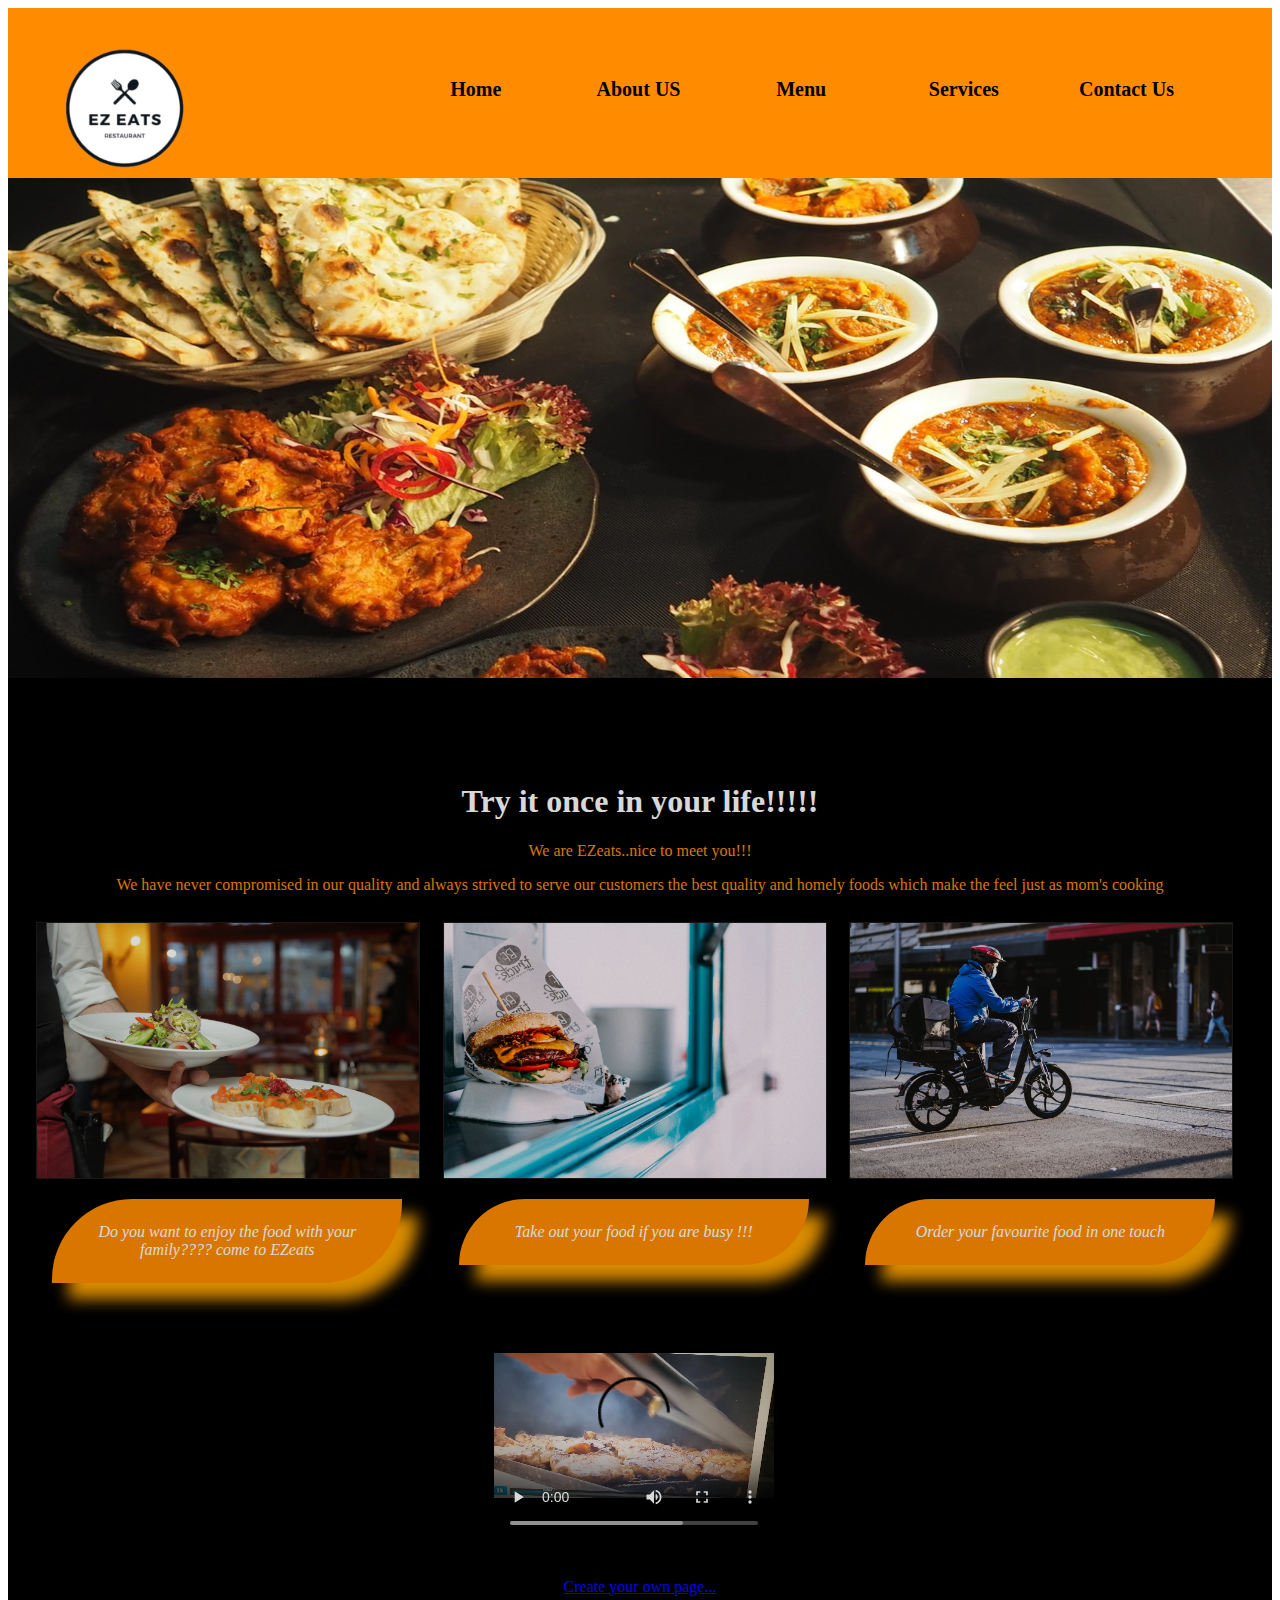
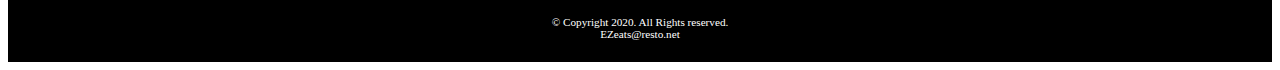
<file: index.html>
<!DOCTYPE html>
<!-- This is the website created by ...... -->
<html lang="en">
  <head>
    <meta charset="UTF-8" />
    <meta name="viewport" content="width=device-width, initial-scale=1.0" />
    <title>EZeats</title>
    <link rel="shortcut icon" type="images/png" href="images/ezeatlogonobg.png">
    <link rel="stylesheet" href="css/index.css" />
  </head>
  <body>
    <div id="container">
      <!-- this area is for the logo -->
      <header>
        <a href="index.html"
          ><img
            src="images/ezeatlogonobg.png" height="200px;"
            alt="EZeats "
            title="EZeats"
        /></a>
      </header>

      <!-- this area is for the hyperlinks to other pages -->
      <nav>
        <ul>
          <li><a href="index.html">Home</a></li>
          <li><a href="about.html">About US</a></li>
          <li><a href="menu.html">Menu</a>
          </li>
          <li><a href="services.html">Services</a></li>
          <li><a href="contactus.html">Contact Us</a></li>
        </ul>
      </nav>

      <!-- Home Page Banner -->
      <div id="banner">
        <img src="images/white.jpg" alt="home banner image" width="100%;" height="500px">
      </div>

      <!-- main content of the website -->
      <main>
       
        <!-- div for the mobile view port -->
        <div class="mobile">
          <h3></h3>
          <p><a href="tel:8145559608">COME IN FOR A BITE......</a></p>

          <h4>EZeats Hours:</h4>
          <p>
            Monday - Friday: 11:00 am to 9:00 pm <br />
            Saturday: 11:00 am to 11:00 pm <br />
            Sunday: 1:00 pm to 11:00 pm
          </p>
        </div>
        <!-- div for desktop view port -->
        <div class="desktop">
          <h1>Try it once in your life!!!!!</h1>
          <p style="text-align: center;"> We are EZeats..nice to meet you!!!</p>
          <p style="text-align: center;">We have never compromised in our quality and always  strived to serve our customers the best  quality and homely foods which make the feel just as mom's cooking</p>
          <article>
            <img
              src="images/din.jpg" 
              alt="food for though image"
              class="desktop"
            >
            <aside>
              Do you want to enjoy the food with your family???? come to EZeats
            </aside>
          </article>
          <article>
            
            <img
              src="images/ta.jpg"
              alt="food for though image"
              class="desktop"
            />
            
            <aside>
              Take out your food if you are busy !!!
            </aside>
          </article>
          <article>
            <img
              src="images/deli.jpg"
              alt="food for though image"
              class="desktop"
            />
            <aside>
             Order your favourite food in one touch
            </aside>
          </article>
        </div>
       
          <article>
              <video width="280" height="240" controls>
                <source src="videos/cook.mp4" type="video/mp4">
                Your browser does not support the video tag.
              </video>
            </article>
           
      
      </main>
      <div class="first">
        <a href="register.html">Create your own page...</a>
      </div>
      <!-- footer of the webpage -->
      <footer>
        &copy; Copyright 2020. All Rights reserved. <br />
        <a href="mailto:EZeates@resto.net">EZeats@resto.net</a>
      </footer>
    </div>
  </body>
</html>
</file>
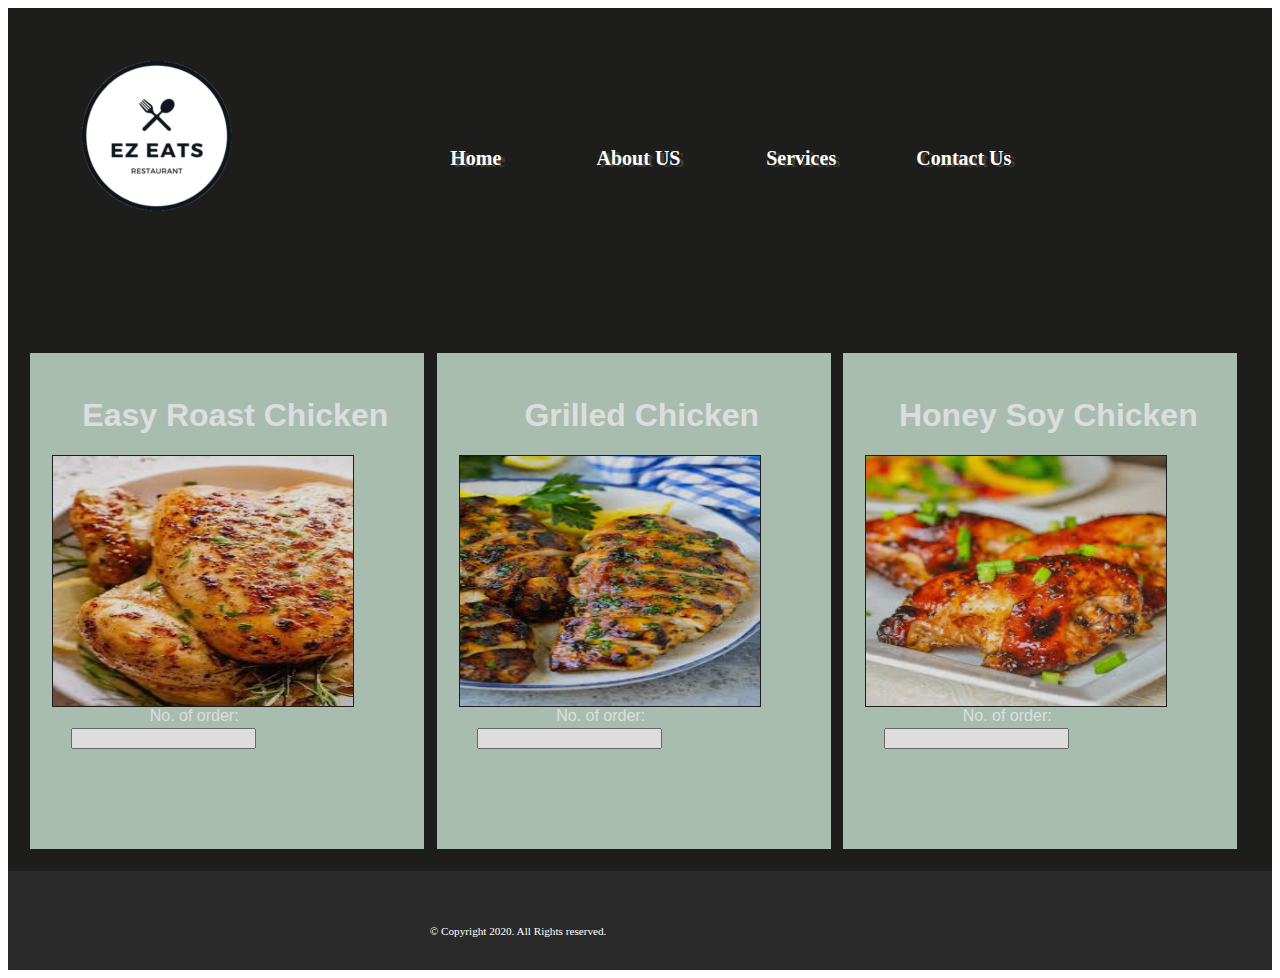
<file: chicken.html>
<!DOCTYPE html>
<html lang="en">
  <head>
    <meta charset="UTF-8" />
    <meta name="viewport" content="width=device-width, initial-scale=1.0" />
    <title>EZeats</title>
    <link rel="shortcut icon" type="images/png" href="images/ezeatlogonobg.png">
    <link rel="stylesheet" href="css/menulist.css" />
  </head>
  <body>
    <div id="container">
        <!-- this area is for the logo -->
        <header>
          <a href="index.html"
            ><img src="images/ezeatlogonobg.png" alt="E Logo"
          /></a>
        </header>
  
        <!-- this area is for the hyperlinks to other pages -->
        <nav>
          <ul>
            <li><a href="index.html">Home</a></li>
            <li><a href="about.html">About US</a></li>
            <li><a href="menu.html">Services</a></li>
            <li><a href="contactus.html">Contact Us</a></li>
          </ul>
        </nav>
    
    <!-- main content of the website -->
    <main class="flex-container">
      <article>
        <section>

          <h1 class="title-equip">Easy Roast Chicken</h1>
          <img
            class="equip"
            src="images/easyroastchicken.jpg"
            alt="Easy Roast Chicken"
          />
          <div>
            <label for="chickendish1">No. of order:</label>
            <input type="number" id="chickendish1" name="chickendish1" />
          </div>
        </section>
      </article>

      <article>
        <section>
          <h1 class="title-equip">Grilled Chicken</h1>
          <img
            class="equip"
            src="images/grilledchicken.jpg"
            alt="Grilled Chicken"
          />
          <div>
            <label for="chickendish2">No. of order:</label>
            <input type="number" id="chickendish2" name="chickendish2" />
          </div>
        </section>
      </article>

      <article>
        <section>
          <h1 class="title-equip">Honey Soy Chicken</h1>
          <img
            class="equip"
            src="images/honeysoychicken.jpg"
            alt="Honey Soy Chicken"
          />
          <div>
            <label for="chickendish3">No. of order:</label>
            <input type="number" id="chickendish3" name="chickendish3" />
          </div>
        </section>
      </article>
</main>
    <!-- footer of the webpage -->
    <footer>
      <div id="copyright">
        <p>
          &copy; Copyright 2020. All Rights reserved. 
        </p>
      </div>
    </footer>
  </div>


</body>
</file>
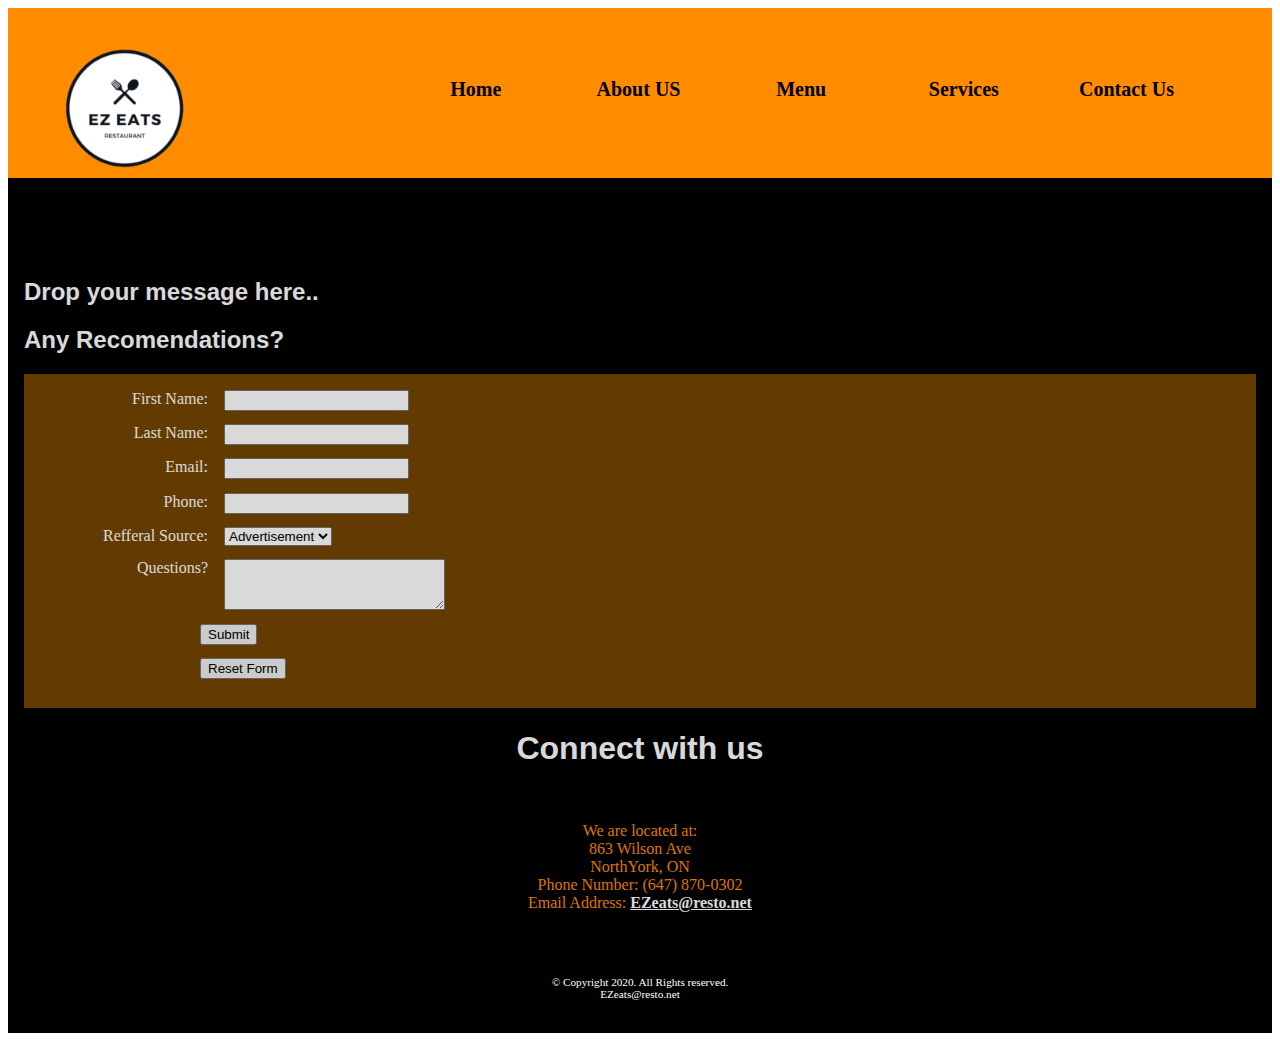
<file: contactus.html>
<!DOCTYPE html>
<!-- This is the website created by ...... -->
<html lang="en">
  <head>
    <meta charset="UTF-8" />
    <meta name="viewport" content="width=device-width, initial-scale=1.0" />
    <title>EZeats</title>
    <link rel="shortcut icon" type="images/png" href="images/ezeatlogonobg.png">
    <link rel="stylesheet" href="css/contact.css" />
    <link rel="stylesheet" href="css/index.css" />
  </head>
  <body>
    <div id="container">
      <!-- this area is for the logo -->
      <header>
        <a href="index.html"
          ><img src="images/ezeatlogonobg.png" alt="E Logo" height="200px;"
        /></a>
      </header>

      <!-- this area is for the hyperlinks to other pages -->
      <nav>
        <ul>
          <li><a href="index.html">Home</a></li>
          <li><a href="about.html">About US</a></li>
          <li><a href="menu.html">Menu</a></li>
          <li><a href="services.html">Services</a></li>
          <li><a href="contactus.html">Contact Us</a></li>
        </ul>
      </nav>

      <!-- main content of the website -->
      <main>
        <h2>Drop your message here..</h2>
        <h2>Any Recomendations?</h2>
        <form>
          <!-- start form -->
          <label for="fName">First Name:</label>
          <input type="text" id="fName" name="fName" />

          <label for="lName">Last Name:</label>
          <input type="text" id="lName" name="lName" />

          <label for="email">Email:</label>
          <input type="email" id="email" name="email" />

          <label for="phone">Phone:</label>
          <input type="tel" id="phone" name="phone" />

          <label for="reference">Refferal Source:</label>
          <select name="reference" id="reference">
            <option value="ad">Advertisement</option>
            <option value="friend">Friend</option>
            <option value="google">Google</option>
            <option value="social">Social Media</option>
            <option value="other">Other</option>
          </select>

          <label for="questions">Questions?</label>
          <textarea
            name="questions"
            id="questions"
            cols="25"
            rows="3"
          ></textarea>
          <!-- buttons -->
          <input type="submit" id="submit" value="Submit" class="btn" />
          <input type="reset" id="reset" value="Reset Form" class="btn" />
        </form>
        
        <H1>Connect with us</H1><br/>
        <p style="text-align: center;">
          We are located at: <br />
          863 Wilson Ave <br />
          NorthYork, ON<br/>
  

        Phone Number:

        
          <a class="mobile" href="tel:6478700302">(647) 870-0302</a
          ><span class="desktop">(647) 870-0302</span>
        <br/>

        
          Email Address:
       
          <a href="mailto:EZeats@resto.net" class="contact"
            >EZeats@resto.net</a
          >
        </p>
      </main>
      
      <!-- footer of the webpage -->
      <footer>
        <div id="copyright">
          <p>
            &copy; Copyright 2020. All Rights reserved. <br />
            <a href="mailto:EZeates@resto.net">EZeats@resto.net</a>
          </p>
        </div>
      </footer>
    </div>
  </body>
</html>
</file>
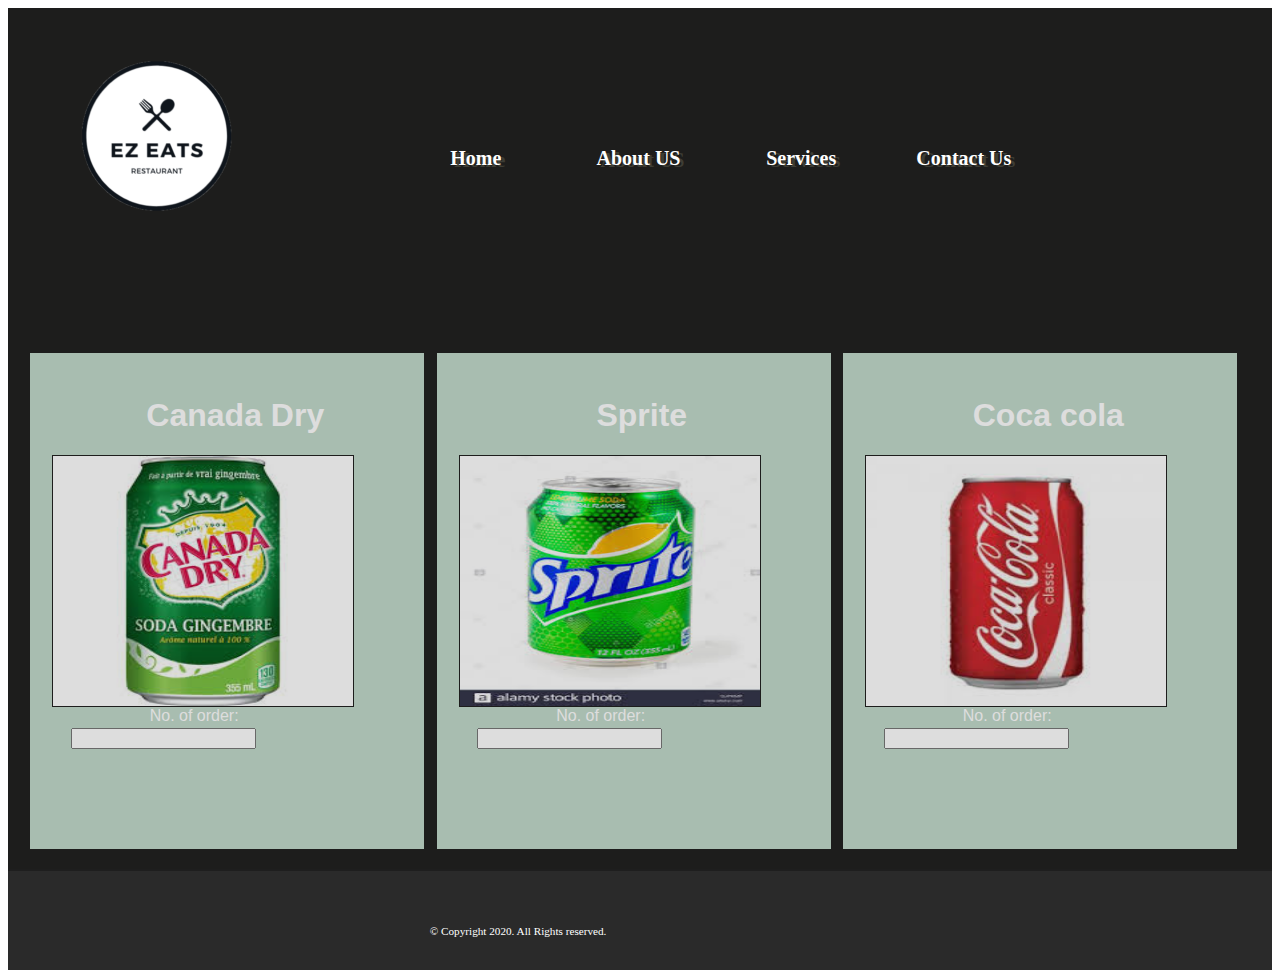
<file: drinks.html>
<!DOCTYPE html>
<html lang="en">
  <head>
    <meta charset="UTF-8" />
    <meta name="viewport" content="width=device-width, initial-scale=1.0" />
    <title>EZeats</title>
    <link rel="shortcut icon" type="images/png" href="images/ezeatlogonobg.png">
    <link rel="stylesheet" href="css/menulist.css" />
  </head>
  <body>
    <div id="container">
        <!-- this area is for the logo -->
        <header>
          <a href="index.html"
            ><img src="images/ezeatlogonobg.png" alt="E Logo"
          /></a>
        </header>
  
        <!-- this area is for the hyperlinks to other pages -->
        <nav>
          <ul>
            <li><a href="index.html">Home</a></li>
            <li><a href="about.html">About US</a></li>
            <li><a href="menu.html">Services</a></li>
            <li><a href="contactus.html">Contact Us</a></li>
          </ul>
        </nav>
    
    <!-- main content of the website -->
    <main class="flex-container">
      <article>
        <section>

          <h1 class="title-equip">Canada Dry</h1>
          <img
            class="equip"
            src="images/canadadry.jpg"
            alt="Canada Dry"
          />
          <div>
            <label for="drinks1">No. of order:</label>
            <input type="number" id="drinks1" name="drinks1" />
          </div>
        </section>
      </article>

      <article>
        <section>
          <h1 class="title-equip">Sprite</h1>
          <img
            class="equip"
            src="images/sprite.jpg"
            alt="Sprite"
          />
          <div>
            <label for="drinks2">No. of order:</label>
            <input type="number" id="drinks2" name="drinks2" />
          </div>
        </section>
        
      </article>

      <article>
        <section>
          <h1 class="title-equip">Coca cola</h1>
          <img
            class="equip"
            src="images/cocacola.jpg"
            alt="Coca Cola"
          />
          <div>
            <label for="drinks3">No. of order:</label>
            <input type="number" id="drinks3" name="drinks3" />
          </div>
        </section>
      </article>
    </main>

    <!-- footer of the webpage -->
    <footer>
      <div id="copyright">
        <p>
          &copy; Copyright 2020. All Rights reserved. 
        </p>
      </div>
    </footer>
  </div>


</body>
</file>
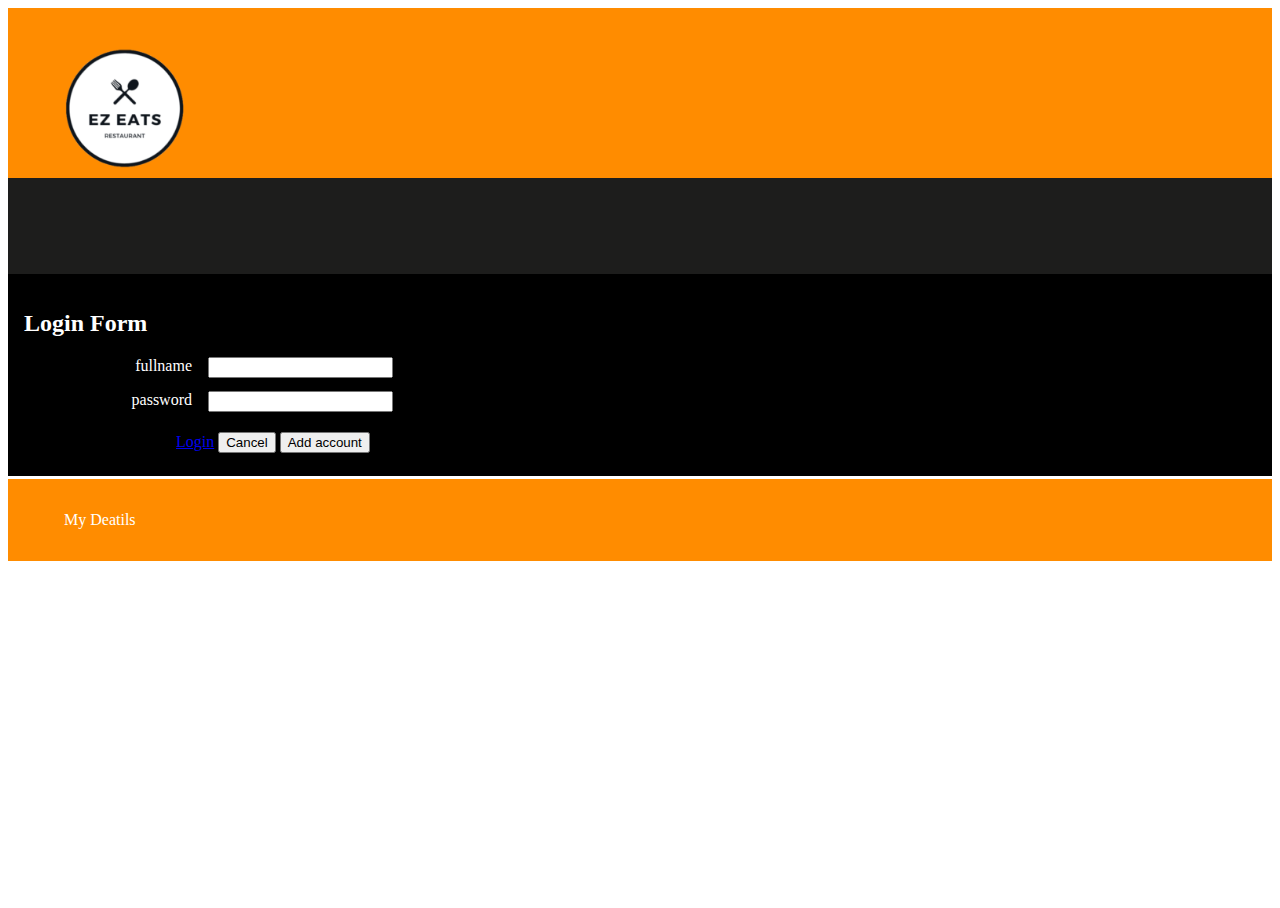
<file: login.html>
<!DOCTYPE html>
<html lang="en">
<head>
    <meta charset="UTF-8">
    <meta name="viewport" content="width=device-width, initial-scale=1.0">
    <title>EZeats</title>
    <link rel="shortcut icon" type="images/png" href="images/ezeatlogonobg.png">
    <link rel="stylesheet" href="css/index.css" />
    <link rel="stylesheet" href="css/contact.css" />
    <link rel="stylesheet" href="css/login.css" />
</head>
<body>
    <div id="container">
        <!-- this area is for the logo -->
        <header>
          <a href="index.html"
            ><img
              src="images/ezeatlogonobg.png" height="200px;"
              alt="EZeats "
              title="EZeats"
          /></a>
        </header>
  
        <!-- this area is for the hyperlinks to other pages -->
        
        <main>
           
        </div>
        <form class="new-note" style="margin-bottom: 0.2em;">
          <div>
            <h2>Login Form</h2>
            <label for="note">fullname</label>
            <input id="note" type="text" required />
            <label for="note1">password</label>
            <input id="note1" type="text" required />
            &nbsp; &nbsp; &nbsp; &nbsp; &nbsp; &nbsp; &nbsp; &nbsp; &nbsp; &nbsp; &nbsp; &nbsp; &nbsp; &nbsp; &nbsp; &nbsp; &nbsp; &nbsp; &nbsp;  <a href="mypage.html">Login</a>
            <button type="button" class="cancelbtn">Cancel</button> 
            
            <button id="addNote">Add account</button>
          </div>
        </form>
        <section class="notes">
          <ul style="list-style-type: none;"><p></p>
          <li style="border-bottom: 0.05em solid white;"></li></ul>
        </section>
        <section class="note1">
          <ul style="list-style-type: none;"><p></p>
          <li style="border-bottom: 0.05em solid white;"></li></ul>
        </section>
        <section class="note2">
          <ul style="list-style-type: none;"><p></p>
          <li style="border-bottom: 0.05em solid white;"></li></ul>
        </section>
        <section class="note3">
          <ul style="list-style-type: none;"><p></p>
          <li style="border-bottom: 0.05em solid white;"></li></ul>
        </section>
          </main>
        </div>
        <script src="js/login.js">
            if (typeof Storage !== "undefined") {
              localStorage.setItem("fullname", "welcome to your page");
              alert(localStorage.getItem("fullname"));    
              localStorage.setItem("name2", "anmariya");
              localStorage.removeItem("name2");

              var names = [];
      
              names[0] = prompt("New customer name?");
              localStorage.setItem("names", JSON.stringify(names));
      
              var storedNames = JSON.parse(localStorage.getItem("names"));
      
              alert(storedNames[0]);
            } else {
              alert("Please update your current browser");
            }
          </script>
    </body>
</html>
</file>
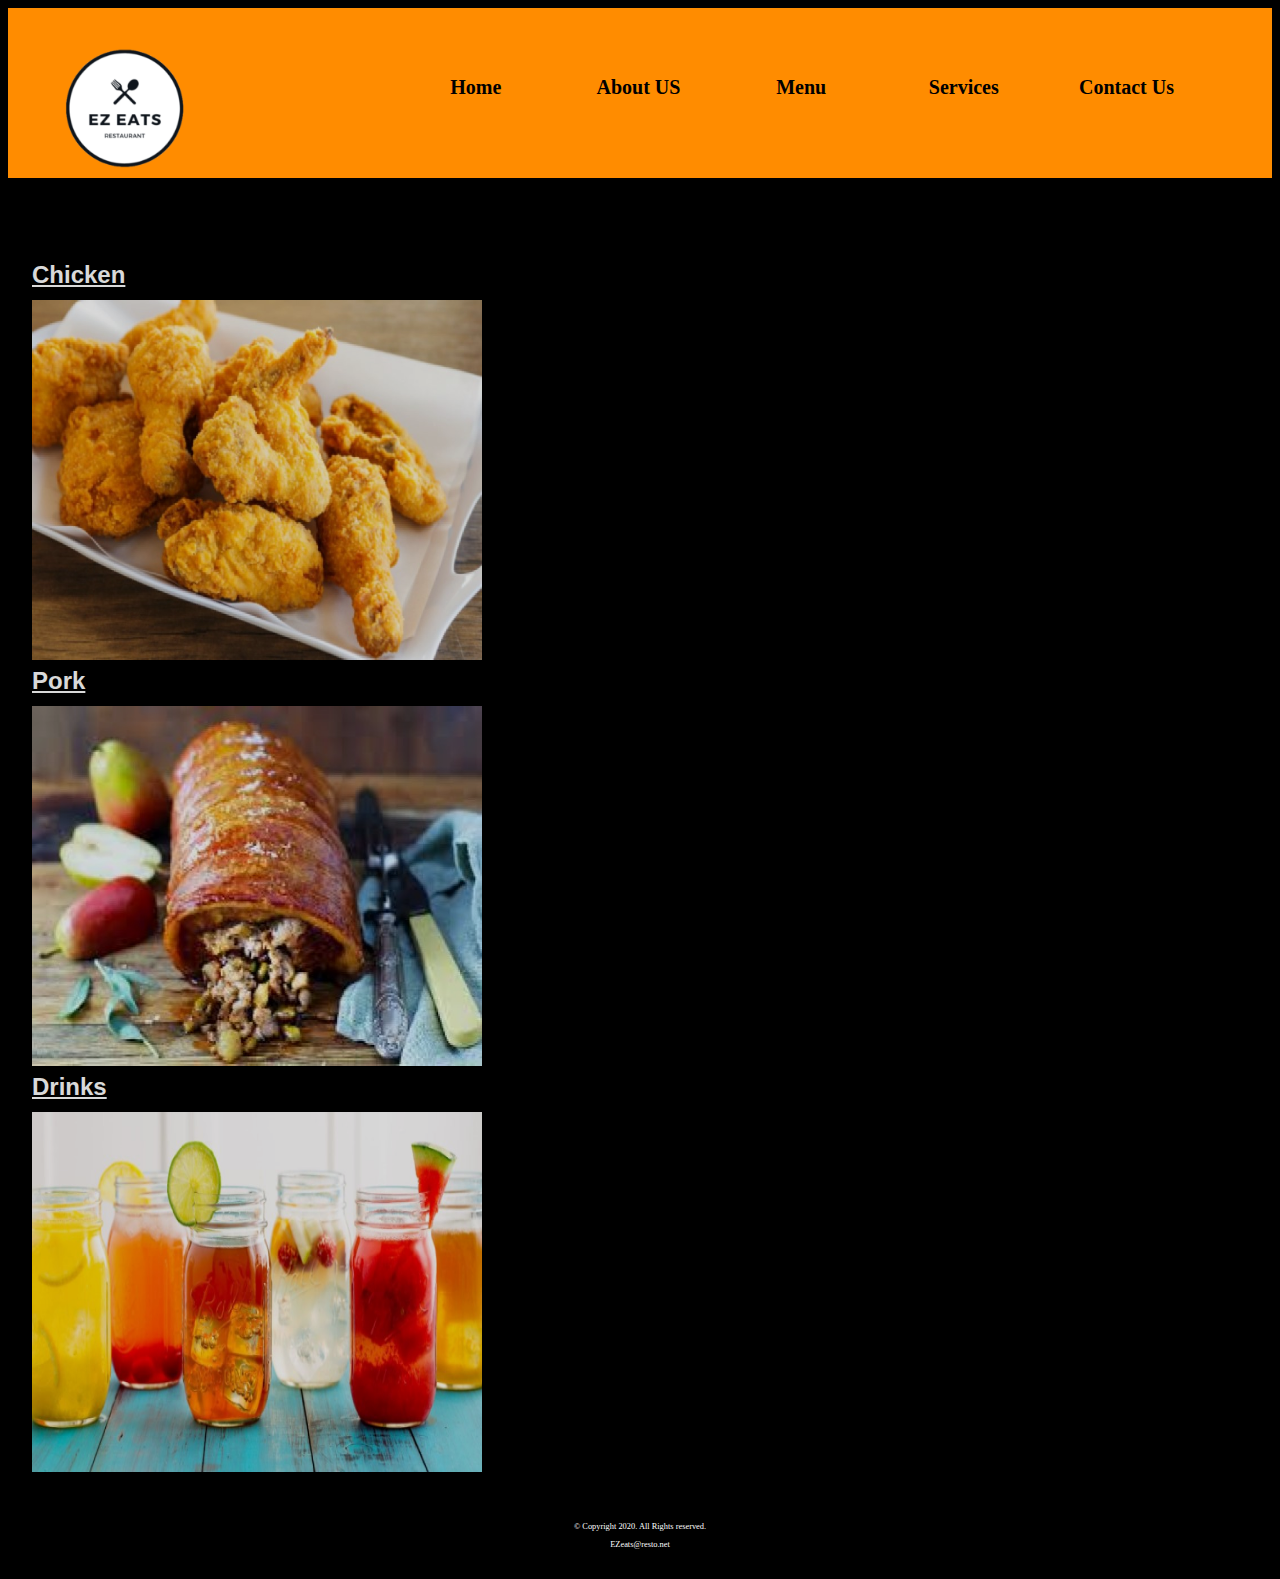
<file: menu.html>
<!DOCTYPE html>
<html lang="en">
  <head>
    <meta charset="UTF-8" />
    <meta name="viewport" content="width=device-width, initial-scale=1.0" />
    <title>EZeats</title>
    <link rel="shortcut icon" type="images/png" href="images/ezeatlogonobg.png">
    <link rel="stylesheet" href="css/index.css" />
    <link rel="stylesheet" href="css/menu.css" />
  </head>
  <body>
    <div id="container">
        <!-- this area is for the logo -->
        <header>
          <a href="index.html"
            ><img src="images/ezeatlogonobg.png" alt="E Logo" height="200px;"
          /></a>
        </header>
  
        <!-- this area is for the hyperlinks to other pages -->
        <nav>
          <ul>
            <li><a href="index.html">Home</a></li>
            <li><a href="about.html">About US</a></li>
            <li><a href="menu.html">Menu</a> </li>
            <li><a href="services.html">Services</a></li>
            <li><a href="contactus.html">Contact Us</a></li>
          </ul>
        </nav>
      <!-- main content of the website -->
      <main>
        <section>

          <a href="chicken.html"><h1 class="title-equip" >Chicken</h1></a>
          <a href="chicken.html">
          <img
            class="equip"
            src="images/chickenposter.jpg"
            alt="Chicken Menu"
          /></a>
        </section>

        <section>
          <a href="pork.html"><h1 class="title-equip">Pork</h1></a>
          <a href="pork.html">
          <img
            class="equip"
            src="images/porkposter.jpg"
            alt="Pork Menu"
          /></a>
        </section>

        <section>
          <a href="drinks.html"><h1 class="title-equip">Drinks</h1></a>
          <a href="drinks.html">
          <img
            class="equip"
            src="images/drinksposter.jpg"
            alt="Drinks Menu"
          /></a>
        </section>
      </main>

      <!-- footer of the webpage -->
      <footer>
            &copy; Copyright 2020. All Rights reserved. <br/>
            <a href="mailto:EZeates@resto.net">EZeats@resto.net</a>
      </footer>
    </div>
  </body>
</html>
</file>
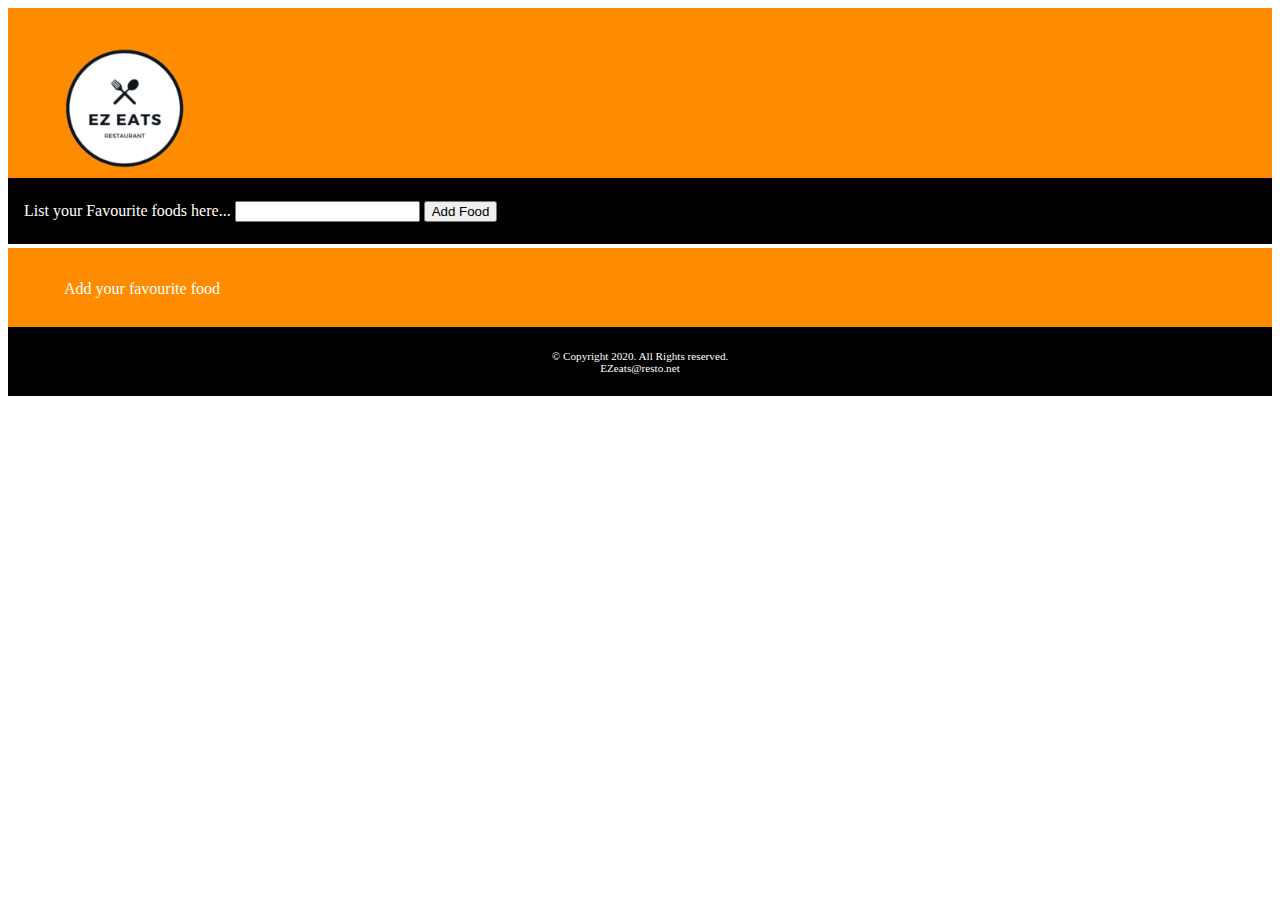
<file: mypage.html>
<!DOCTYPE html>
<html lang="en">
<head>
    <meta charset="UTF-8">
    <meta name="viewport" content="width=device-width, initial-scale=1.0">
    <title>EZeats</title>
    <link rel="shortcut icon" type="images/png" href="images/ezeatlogonobg.png">
    <link rel="stylesheet" href="css/login.css" />
    <link rel="stylesheet" href="css/index.css" />
    
</head>
<body>
        <div id="container">
          <!-- this area is for the logo -->
          <header>
            
            <a href="index.html"
              ><img
                src="images/ezeatlogonobg.png" height="200px;"
                alt="EZeats "
                title="EZeats"

            />
        </a>
          </header>
    
          <!-- this area is for the hyperlinks to other pages -->
          
        </div>
          <form class="new-note" style="margin-bottom: 0.2em;">
            <div>
              <label for="note">List your Favourite foods here...</label>
              <input id="note" type="text" required />
              <button id="addNote">Add Food</button>
            </div>
          </form>
          <section class="notes">
            <ul style="list-style-type: none;"><p></p>
            <li style="border-bottom: 0.05em solid white;"></li></ul>
            
          </section>
          <footer>
            &copy; Copyright 2020. All Rights reserved. <br />
            <a href="mailto:EZeates@resto.net">EZeats@resto.net</a>
          </footer>
          <script src="js/mypage.js"></script>
</body>
</html>
</file>
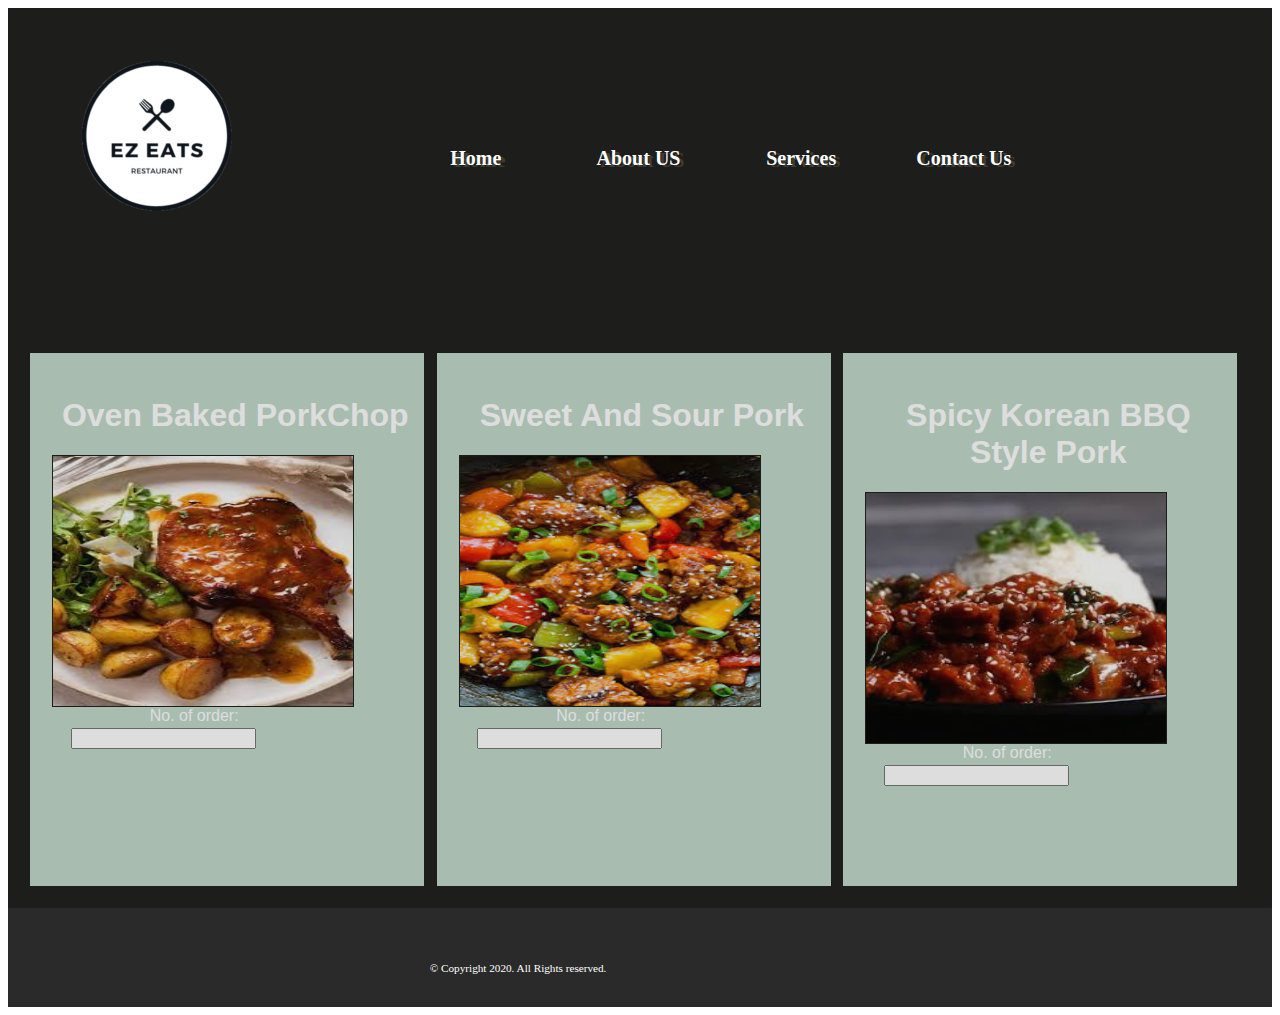
<file: pork.html>
<!DOCTYPE html>
<html lang="en">
  <head>
    <meta charset="UTF-8" />
    <meta name="viewport" content="width=device-width, initial-scale=1.0" />
    <title>EZeats</title>
    <link rel="shortcut icon" type="images/png" href="images/ezeatlogonobg.png">
    <link rel="stylesheet" href="css/menulist.css" />
  </head>
  <body>
    <div id="container">
        <!-- this area is for the logo -->
        <header>
          <a href="index.html"
            ><img src="images/ezeatlogonobg.png" alt="E Logo"
          /></a>
        </header>
  
        <!-- this area is for the hyperlinks to other pages -->
        <nav>
          <ul>
            <li><a href="index.html">Home</a></li>
            <li><a href="about.html">About US</a></li>
            <li><a href="menu.html">Services</a></li>
            <li><a href="contactus.html">Contact Us</a></li>
          </ul>
        </nav>
    
    <!-- main content of the website -->
    <main class="flex-container">
      <article>
        <section>

          <h1 class="title-equip">Oven Baked PorkChop</h1>
          <img
            class="equip"
            src="images/ovenbakedporkchop.jpg"
            alt="Oven Baked PorkChop"
          />
          <div>
            <label for="porkdish1">No. of order:</label>
            <input type="number" id="porkdish1" name="porkdish1" />
          </div>
        </section>
      </article>

      <article>
        <section>
          <h1 class="title-equip">Sweet And Sour Pork</h1>
          <img
            class="equip"
            src="images/sweetandsourpork.jpg"
            alt="Sweet And Sour Pork"
          /></a>
          <div>
            <label for="porkdish2">No. of order:</label>
            <input type="number" id="porkdish2" name="porkdish2" />
          </div>
        </section>
        
      </article>

      <article>
        <section>
          <h1 class="title-equip">Spicy Korean BBQ Style Pork</h1>
          <img
            class="equip"
            src="images/spicykoreanbbqstylepork.jpg"
            alt="Spicy Korean BBQ Style Pork"
          />
          <div>
            <label for="porkdish3">No. of order:</label>
            <input type="number" id="porkdish3" name="porkdish3" />
          </div>
        </section>
      </article>
    </main>

    <!-- footer of the webpage -->
    <footer>
      <div id="copyright">
        <p>
          &copy; Copyright 2020. All Rights reserved. 
        </p>
      </div>
    </footer>
  </div>


</body>
</file>
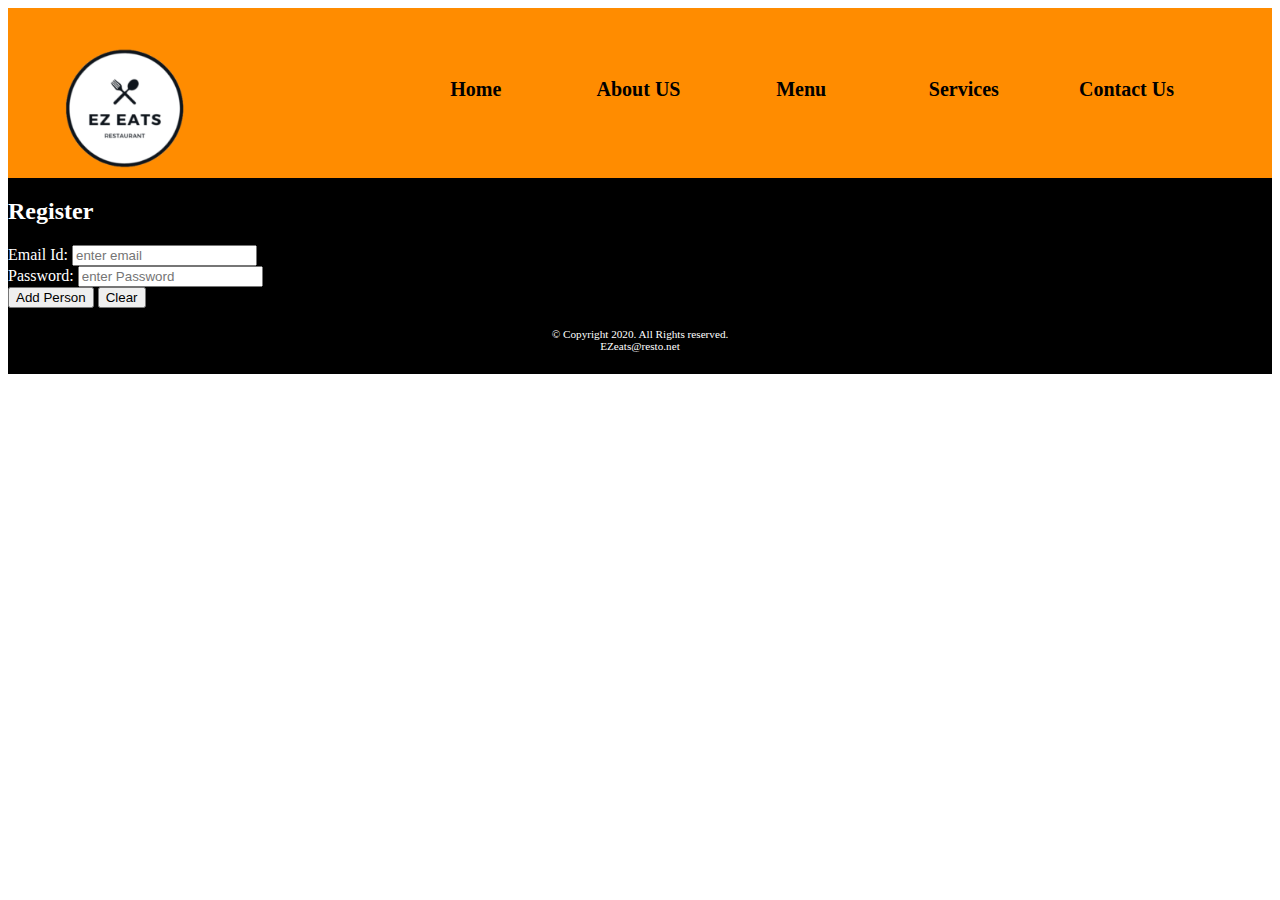
<file: register.html>
<!DOCTYPE html>
<!-- This is the website created by ...... -->
<html lang="en">
  <head>
    <meta charset="UTF-8" />
    <meta name="viewport" content="width=device-width, initial-scale=1.0" />
    <title>EZeats</title>
    <link rel="shortcut icon" type="images/png" href="images/ezeatlogonobg.png">
    <link rel="stylesheet" href="css/index.css" />
  </head>
  <body>
    <div id="container">
      <!-- this area is for the logo -->
      <header>
        <a href="index.html"
          ><img
            src="images/ezeatlogonobg.png" height="200px;"
            alt="EZeats "
            title="EZeats"
        /></a>
      </header>

      <!-- this area is for the hyperlinks to other pages -->
      <nav>
        <ul>
          <li><a href="index.html">Home</a></li>
          <li><a href="about.html">About US</a></li>
          <li><a href="menu.html">Menu</a>
          </li>
          <li><a href="services.html">Services</a></li>
          <li><a href="contactus.html">Contact Us</a></li>
        </ul>
      </nav> 
      <form>
      <h2>Register</h2>
                
                 Email Id:   <input type="email" id="email" placeholder="enter email" required="required"><br /> 
                 Password:  <input type="password" id="name" placeholder="enter Password" required="required"><br />
                 
                 <button id="addPerson">Add Person</button>
                 <button id="clear">Clear</button>

      </form>
      <!-- footer of the webpage -->
      <footer>
        &copy; Copyright 2020. All Rights reserved. <br />
        <a href="mailto:EZeates@resto.net">EZeats@resto.net</a>
      </footer>
    </div>
    <script src="js/register.js"></script>
  </body>
</html>
</file>
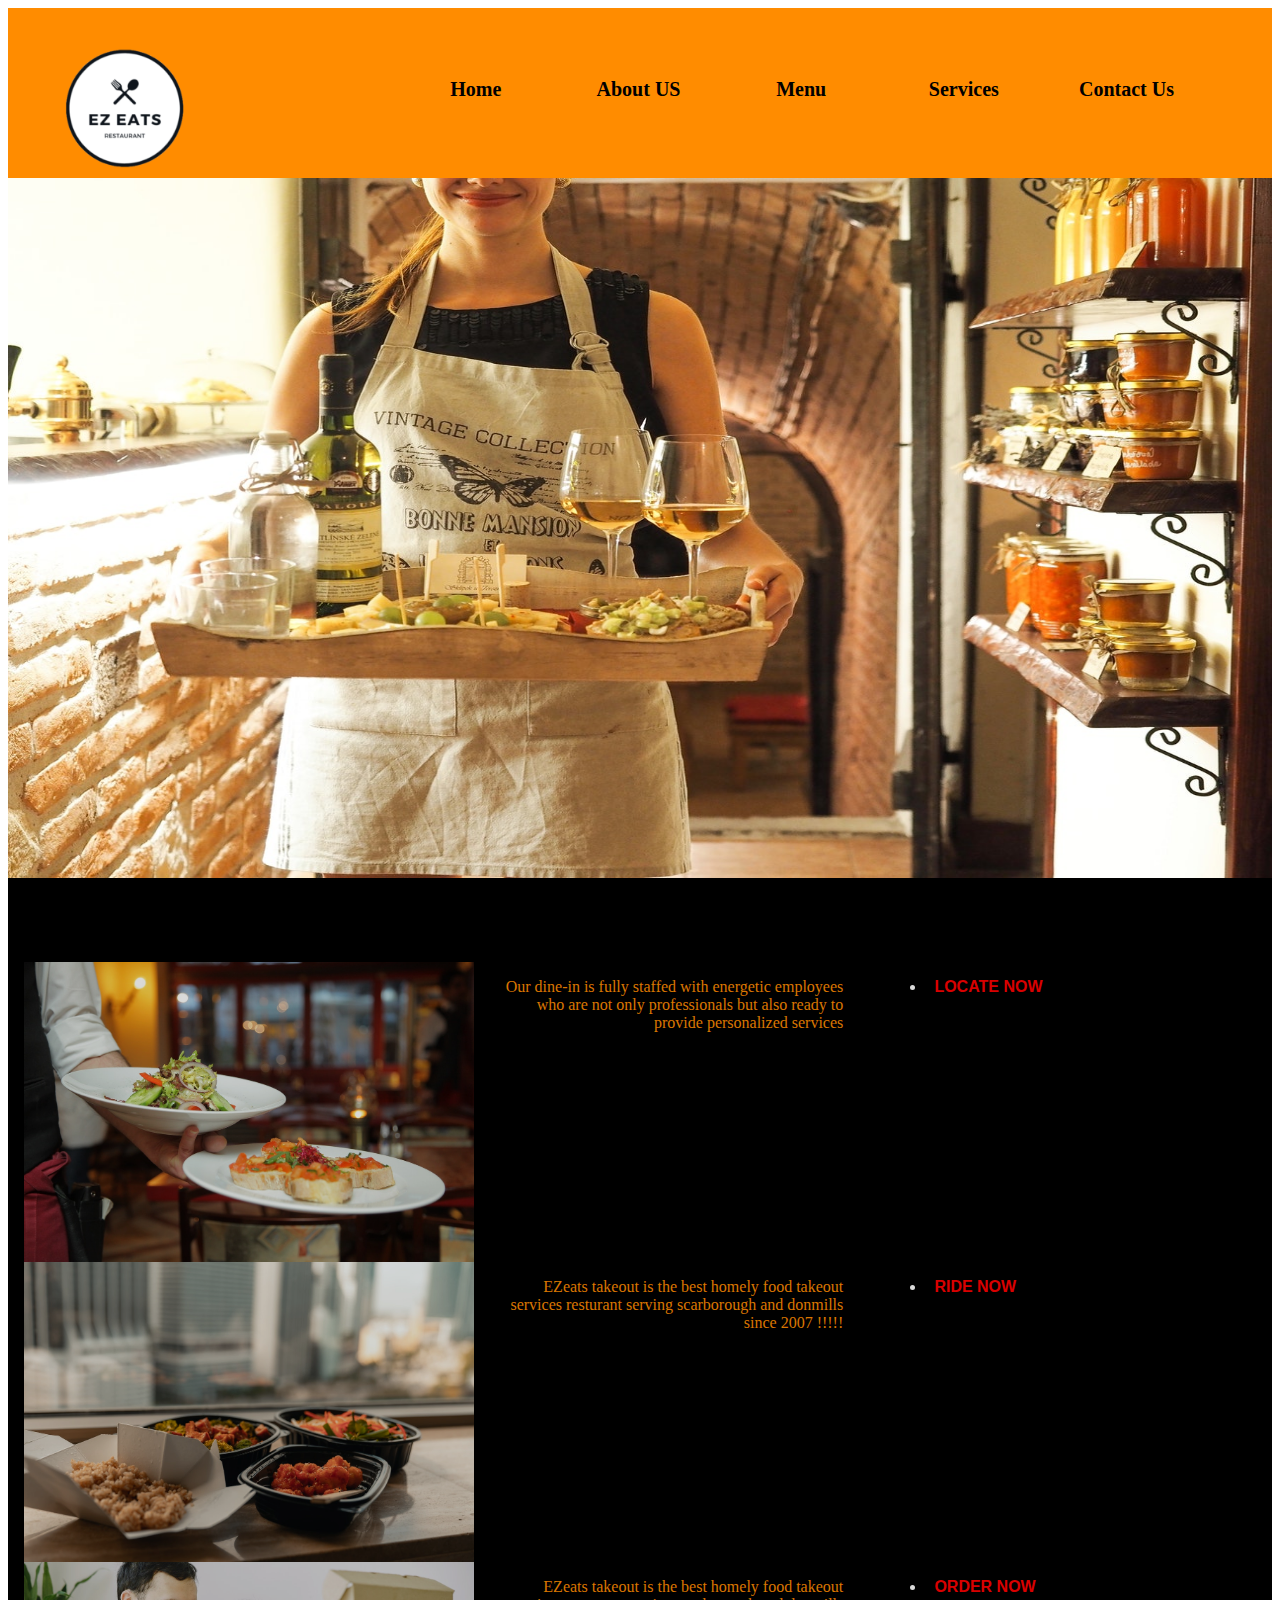
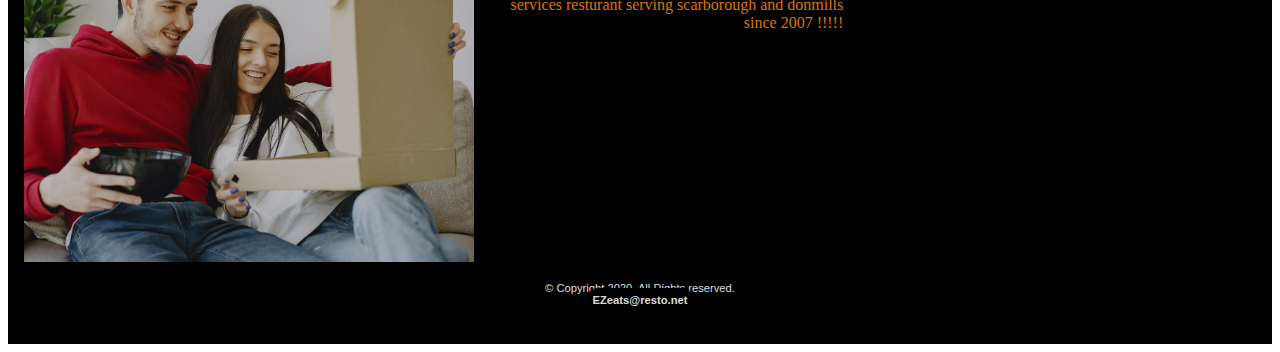
<file: services.html>
<!DOCTYPE html>
<html lang="en">
<head>
    <meta charset="UTF-8">
    <meta name="viewport" content="width=device-width, initial-scale=1.0">
    <title>EZeats</title>
    <link rel="shortcut icon" type="images/png" href="images/ezeatlogonobg.png">
    <link rel="stylesheet" href="css/index.css" />
</head>
<body>
    <div id="container">
        <header>
          <a href="index.html"
            ><img
              src="images/ezeatlogonobg.png" height="200px;"
              alt="EZeats "
              title="EZeats"
          /></a>
        </header>
        <nav>
            <ul>
              <li><a href="index.html">Home</a></li>
              <li><a href="about.html">About US</a></li>
              <li><a href="menu.html">Menu</a></li>
              <li><a href="services.html">Services</a></li>
              <li><a href="contactus.html">Contact Us</a></li>
            </ul>
          </nav>
          <div id="banner">
            <img style="width: 100%;" src="images/ser.jpg"  alt="home banner image" height="700px;" />
          </div>
    
          <!-- main content of the website -->
          <main>
            
            <div class="row">
              <div class="column col1">
                <img
                class="equip"
                src="images/din.jpg"
                alt="Dine-in"
              />
              
              <p>
                Our dine-in is fully staffed with energetic employees who are not only professionals but also ready to provide personalized services</p>
                
              </div>
              <div class="column col2">
                <ul>
                  <li class="ma"><a href="https://maps.google.com/" style="color: red;">LOCATE NOW</a></li>
                  
                </ul>
              </div>
            </div>
            <div class="row">
              <div class="column col1">
                <img
                class="equip"
                src="images/tak.jpg"
                alt="Dine-in"
              />
              
              <p>
               EZeats takeout is the best homely food takeout services resturant serving scarborough and donmills since 2007 !!!!!</p>
               
              </div>
              <div class="column col2">
                <ul>
                  <li class="ma"><a href="https://maps.google.com/" style="color: red;">RIDE NOW</a></li>
                  
                </ul>
              </div>
            </div>
            <div class="row">
              <div class="column col1">
                <img
                class="equip"
                src="images/fa.jpg"
                alt="Dine-in"
              />
              
              <p>
               EZeats takeout is the best homely food takeout services resturant serving scarborough and donmills since 2007 !!!!!</p>
               
              </div>
              <div class="column col2">
                <ul>
                  <li class="ma"><a href="https://www.ubereats.com/ca/location/toronto" style="color: red;">ORDER NOW</a></li>
                  
                </ul>
              </div>
            </div>
            

 <footer>
    &copy; Copyright 2020. All Rights reserved. <br />
    <a href="mailto:EZeates@resto.net">EZeats@resto.net</a>
 </footer>   
</body>
</html>
</file>
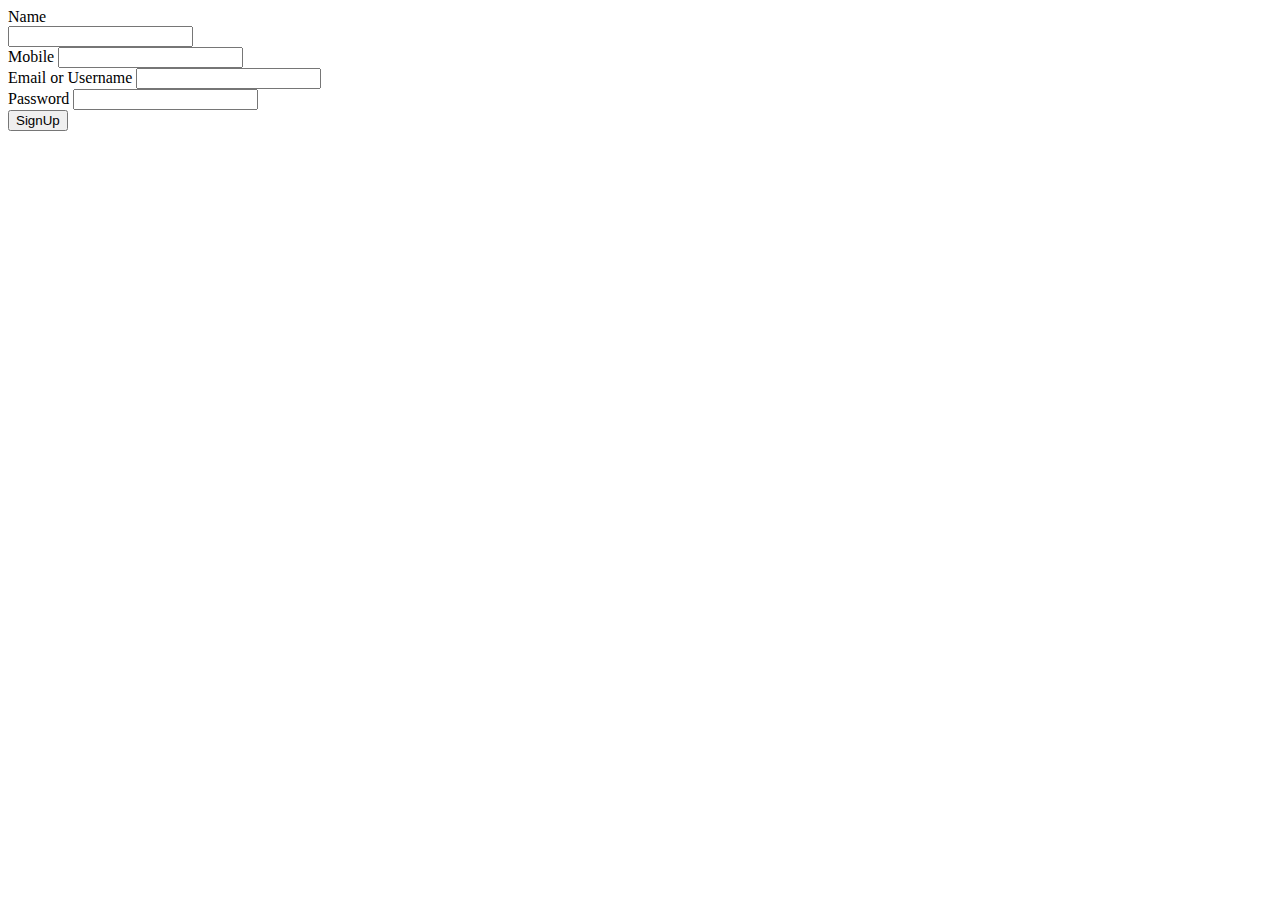
<file: signup.html>
<!DOCTYPE html>
<html lang="en">
<head>
    <meta charset="UTF-8">
    <meta name="viewport" content="width=device-width, initial-scale=1.0">
    <link rel="stylesheet" href="css/index.css">
    <title>EZeats</title>
   
    </head>
    
    <body>
      <form>
        <label>Name</label>
  <div class="input-field">
      <input type="text" required id="name">
     
    </div>
    <div class="input-field">
        <label>Mobile</label>
      <input type="number" required id="mobile">
      
    </div>
    <div class="input-field">
        <label>Email or Username</label>
      <input type="text" required id="userName">
      
    </div>
  <div class="input-field">
    <label>Password</label>
      <input class="pswrd" type="password" required id="password"> 
      
      
    </div>
   
  <div class="button">
      <div class="inner">
  </div>
  <button id="loginBtn"  onclick="registerUser()">SignUp</button>
    </div>
  </form>
  <script src="js/signup.js" type="text/javascript">
  var input = document.querySelector('.pswrd');
  var show = document.querySelector('.show');
  show.addEventListener('click', active);
  function active(){
    if(input.type === "password"){
      input.type = "text";
      show.style.color = "#1DA1F2";
      show.textContent = "HIDE";
    }else{
      input.type = "password";
      show.textContent = "SHOW";
      show.style.color = "#111";
    }
  }
  </script> 
</div>
</body>
</html>
</file>
<file: css/index.css>
/* stylesheet for fitness club wesite created by .... */

/* styles for the body of the pages */
body {
    background-color: #1d1d1c;
    font-family: cursive;
  }
  
  /* styles to have fluid images */
  img {
    max-width: 100%;
  }
  .first{
    background-color: black;
    text-align: center;
    color: red;
  }
  /* Adopting the mobile-first strategy */
  /* styles for the Mobile Layout */
  
  /* styles for the id = container */
  #container {
    width: 100%;
    margin-left: auto;
    margin-right: auto;
  }
  
  /* styles for the logo in the header div */
  header {
    text-align: center;
  }
  
  /* styles for the nav bar containing the links */
  nav {
    font-family: cursive;
    font-size: 20px;
    font-weight: bold;
    text-align: center;
    margin-top: -1.5em;
  }
  
  /* styles specifies the padding and margins of the unordered list in nav */
  nav ul {
    padding: 0;
    margin-top: 0.5em;
    margin-bottom: 0.5em;
  }
  
  /* styles for the li in nav */
  nav li {
    background-color: darkorange;
    border-radius: none;
    margin: 0.3em;
    padding: 0.4em;
    list-style-type: none;
  }
  
  /* styles for the anchor tags that are in nav li */
  nav li a {
    color: #ffffff;
    text-decoration: none;
  }
  
  /* styles for the mobile class */
  .mobile {
    display: inline;
  }
  
  /* styles for the desktop class */
  .desktop {
    display: none;
  }
  
  /* styles for the main div containg the page information */
  main {
    font-family: Verdana, Arial, sans-serif;
    font-size: 1em;
    margin-top: 0.5em;
    padding: 1em;
  
    opacity: 0.85;
    background-color: darkorange;
  }
  
  /* styles for the footer */
  footer {
    font-size: 0.7em;
    text-align: center;
    margin-top: 2em;
    color: #ffffff;
  }
  
  /* styles for the tablet class */
  .tablet {
    display: none;
  }
  
  /* styles for the equip class (e.g. images in the about page) */
  .equip {
    display: none;
  }
  
  /* styles for anchor tags inside main element */
  main a {
    background-color: black;
    border-radius: 1em;
    color: white;
    font-weight: bold;
    padding: 0.5em;
    text-decoration: none;
  }
  
  /* styles for anchor tag inside footer */
  footer a {
    color: #ffffff;
    text-decoration: none;
  }
  
  /* styles for the aside element - nutrition page */
  aside {
    font-style: italic;
  }
  
  /* Media query for TABLET viewport target - minimum width: 480px */
  
  @media only screen and (min-width: 688px) {
    /* styles specifies horizontal dispay for navigation links */
    nav li {
      display: block;
      float: left;
      width: 18%;
      margin-left: 1%;
      margin-right: 1%;
      padding-left: 0;
      padding-right: 0;
      white-space: nowrap;
      border-radius: 0;
      background-color: transparent;
    }
  
    /* styles for main */
    main {
      clear: left;
      margin-top: 4em;
      border-radius: 0;
      overflow: auto;
    }
  
    /* styles for h1 element */
    h1 {
      text-align: center;
    }
  
    /* styles for images that are in figure element */
    figure img {
      background-color: #1d1d1c;
      display: inline-block;
      height: 8em;
      width: 28%;
      margin: 1%;
      padding: 1%;
    }
  
    /* styles for anchor tags inside figure */
    figure a {
      background-color: transparent;
      padding: 0;
      text-decoration: none;
    }
  
    /* styles for mobile class */
    .mobile {
      display: none;
    }
  
    /* styles for desktop */
    .desktop {
      display: inline;
      font-family: cursive;
    }
  
    /* styles for equip class */
    .equip {
      display: block;
      float: left;
      margin-right: 1.5em;
      width: 450px;
    }
  
    /* styles for unordered list (class items) */
    .items {
      display: block;
      list-style-position: inside;
      /* margin-bottom: 5em; */
    }
  
    /* styles for equipment titles (h1) */
    .title-equip {
      clear: left;
      padding-top: 0.5em;
    }
  
    /* styles for the tablet class */
    .tablet {
      display: block;
      /* margin-top: -3em; */
      margin-bottom: -1em;
    }
  
    /* styles for the description list terms */
    dt {
      font-weight: bold;
      margin-top: 0.7em;
    }
  
    /* styles for the section element */
    section {
      padding-bottom: 3em;
    }
  
    /* styles for the heading h1 in the section element */
    section h1 {
      text-align: left;
      clear: left;
    }
  
    /* styles for the anchor element in the section element */
    section a {
      background-color: transparent;
      color: #1d1d1c;
      font-weight: normal;
      padding: 0;
      text-decoration: underline;
    }
  
    /* styles for the contact class */
    .contact {
      background-color: transparent;
      color: #1d1d1c;
      text-decoration: underline;
      padding: 0;
    }
  
    /* styles for the article elememnt */
    article {
      background-color: black;
      float: left;
      margin: 0.5%;
      padding: 0.5%;
      width: 31%;
      text-align: center;
    }
  
    /* styles for the images inside the articles' elements - nutrition page */
    article img {
      border: solid 0.1em #1d1d1c;
    }
  
    article div {
      width: 90%;
      margin-left: auto;
      margin-right: auto;
    }
  
    /* styles for the paragraphs inside the main article element */
    article p {
      color: #000000;
      margin-top: 2%;
      padding: 1%;
      text-align: left;
    }
  
    /* styles for the ul in the article element */
    article ul {
      text-align: left;
    }
  
    /* styles for the aside element */
    aside {
      background-color: darkorange;
      border-radius: 5em 0 5em 0;
      padding: 1.5em;
      box-shadow: 1em 1em 1em orange;
      margin: 1em;
    }
  
    /* styles for main element with class flex display */
    .flex-container {
      display: flex;
    }
  }
  
  /* Media Query for desktop view port */
  @media only screen and (min-width: 999px) {
    /* styles for container id */
    #container {
      background-color: black;
      color:white;
    }
  
    /* styles for header */
    header {
      text-align: left;
      background-color: darkorange;
    height: 170px;
    }
  
    /* styles for nav */
    nav {
      float: right;
      margin-top: -6em;
      margin-right: 3em;
      margin-bottom: 0;
      width: 65%;
    }
  
    /* styles for ul in nav for links */
    nav ul {
      margin: 0;
      padding-left: 0.5%;
      padding-right: 0.5%;
    }
  
    /* styles for the list items in nav */
    nav li {
      margin-left: 0;
      margin-right: 0;
      padding: 0;
      width: 20%;
    }
  
    /* styles for anchor tag inside nav li */
    nav li a {
      display: inline-block;
      padding: 0.7em;
      
    }
  
    /* styles for pseudo-classes */
    /* when the link is not visited */
    nav li a:link {
      color: black;
    }
  
    /* when the link is visited */
    nav li a:visited {
      color:black;
    }
  
    /* pseudo class when hoverin over link */
    nav li a:hover {
      
      color:darkorange;
      background-color: black;
    }
  
    /* when the links are active */
    nav li a:active {
      color: darkorange;
    }
  
    /* styles for the main */
    main {
      background-color: black;
    }
  
    /* styles for paragraphs inside main */
    main p {
      font-family: cursive;
    color: darkorange;
    margin-left: auto;
    margin-right: auto;
    width: 90%;
    text-align: end;
    }
  
    /* styles specifies for item class */
    /* .items {
        margin-bottom: 6em;
    } */
  
    /* styles for section element */
    section {
      color: #ffffff;
      margin-left: 1em;
      padding-bottom: 5em;
    }
  
    /* styles for anchor element in section element */
    section a {
      color: #ffffff;
    }
  
    /* styles for the paragraphs in the section element */
    section p {
      margin-left: 0;
    }
  
    /* styles for body giving gradients */
    body {
      background-color: #ffffff;
    }
  
    /* styles for images in figure element */
    figure img {
      height: 15em;
      opacity: 0.7;
    }
  
    /* styles to remove transparency on hover */
    figure img:hover {
      opacity: 1;
    }
  
    /* styles for h1 - giving white color */
    h1 {
      color: #ffffff;
    }
  
    /* styles for footer */
    footer {
      background-color:black;
      margin-top: -0.2em;
      padding: 2em;
      color: white;
    }
  
    /* styles for the h2 element in the main - contact page */
    main h2 {
      color: #ffffff;
    }
  
    /* styles for the contact class */
    .contact {
      color: #ffffff;
    }
  
    /* styles for the h2 element in the article - nutrition page */
    article h2 {
      color: #000000;
    }
  
    /* styles for the paragraphs in article */
    article p {
      color: #000000;
    }
    .col1{
      float: left;
        width: 70%;
        
    }
    .col2{
      
        float: left;
        width: 30%;
    }
    .row:after {
      content: "";
      display: table;
      clear: both;
    }
    /* body {
      background: -webkit-linear-gradient(left, white, #ffff99);
      background: -webkit-linear-gradient(180deg, white, #ffff99);
      background-attachment: fixed;
    } */
  }
</file>
<file: css/menulist.css>
/* stylesheet for fitness club wesite created by .... */

/* styles for the body of the pages */
body {
    background-color: #1d1d1c;
  }
  
  /* styles to have fluid images */
  img {
    max-width: 100%;
  }
  
  /* Adopting the mobile-first strategy */
  /* styles for the Mobile Layout */
  
  /* styles for the id = container */
  #container {
    width: 100%;
    margin-left: auto;
    margin-right: auto;
  }


  
  /* styles for the logo in the header div */
  header {
    text-align: center;
  }
  
  /* styles for the nav bar containing the links */
  nav {
    font-family: Georgia, "Times New Roman", Times, serif;
    font-size: 1.25em;
    font-weight: bold;
    text-align: center;
    margin-top: -1.5em;
  }
  
  /* styles specifies the padding and margins of the unordered list in nav */
  nav ul {
    padding: 0;
    margin-top: 0.5em;
    margin-bottom: 0.5em;
  }
  
  /* styles for the li in nav */
  nav li {
    background-color: #9d9d93;
    border-radius: 2em;
    margin: 0.3em;
    padding: 0.4em;
    list-style-type: none;
  }
  
  /* styles for the anchor tags that are in nav li */
  nav li a {
    color: #ffffff;
    text-decoration: none;
  }
  
  /* styles for the mobile class */
  .mobile {
    display: inline;
  }
  
  /* styles for the desktop class */
  .desktop {
    display: none;
  }
  
  /* styles for the main div containg the page information */
  main {
    font-family: Verdana, Arial, sans-serif;
    font-size: 1em;
    margin-top: 0.5em;
    padding: 1em;
    border-radius: 2em 2em 2em 2em;
    opacity: 0.85;
    background-color: #ffffff;
  }
  
  /* styles for the footer */
  footer {
    font-size: 0.7em;
    text-align: center;
    margin-top: 2em;
    color: #ffffff;
    overflow: auto;
  }
  
  /* styles for the tablet class */
  .tablet {
    display: none;
  }
  
  /* styles for the equip class (e.g. images in the about page) */
  .equip {
    display: none;
  }
  
  /* styles for anchor tags inside main element */
  main a {
    background-color: #9d9d93;
    border-radius: 1em;
    color: #ffffff;
    font-weight: bold;
    padding: 0.5em;
    text-decoration: none;
  }
  
  /* styles for anchor tag inside footer */
  footer a {
    color: #ffffff;
    text-decoration: none;
  }
  
  /* styles for the aside element - nutrition page */
  aside {
    font-style: italic;
  }
  
  /* styles for input, textarea, select etc */
  input,
  select,
  textarea {
    display: block;
    margin-bottom: 1em;
  }
  
  /* styles for the label element */
  label {
    display: block;
    margin-right: 1em;
    padding-bottom: 0.2em;
  }
  
  /* styles for the unordered list within form */
  form ul {
    list-style-type: none;
  }
  
  /* styles for the checkboxes */
  .chkbx {
    display: inline-block;
  }
  
  /* styles for the video class  */
  .video {
    display: none;
  }
  
  /* styles rules for copyright id */
  #copyright {
    float: left;
    margin-top: 2em;
    width: 80%;
  }
  
  /* styles for the social id */
  #social {
    float: right;
    width: 20%;
  }
  
  /* styles for the images in social id */
  #social img {
    padding: 0.5em;
  }

  .box{
    padding-top: 0.5em;
  }
  
  /* Media query for TABLET viewport target - minimum width: 480px */
  
  @media only screen and (min-width: 688px) {
    /* styles specifies horizontal dispay for navigation links */
    nav li {
      display: block;
      float: left;
      width: 18%;
      margin-left: 1%;
      margin-right: 1%;
      padding-left: 0;
      padding-right: 0;
      white-space: nowrap;
      border-radius: 0;
      background-color: transparent;
    }
  
    /* styles for main */
    main {
      clear: left;
      margin-top: 4em;
      border-radius: 0;
      overflow: auto;
    }
  
    /* styles for h1 element */
    h1 {
      text-align: center;
    }
  
    /* styles for images that are in figure element */
    figure img {
      background-color: #1d1d1c;
      display: inline-block;
      height: 8em;
      width: 28%;
      margin: 1%;
      padding: 1%;
    }
  
    /* styles for anchor tags inside figure */
    figure a {
      background-color: transparent;
      padding: 0;
      text-decoration: none;
    }
  
    /* styles for mobile class */
    .mobile {
      display: none;
    }
  
    /* styles for desktop */
    .desktop {
      display: block;
    }
  
    /* styles for equip class */
    .equip {
      display: block;
      float: left;
      margin-right: 1.5em;
    }
  
    /* styles for unordered list (class items) */
    .items {
      display: block;
      list-style-position: inside;
      /* margin-bottom: 5em; */
    }
  
    /* styles for equipment titles (h1) */
    .title-equip {
      clear: left;
      padding-top: 0.5em;
    }
  
    /* styles for the tablet class */
    .tablet {
      display: block;
      /* margin-top: -3em; */
      margin-bottom: -1em;
    }
  
    /* styles for the description list terms */
    dt {
      font-weight: bold;
      margin-top: 0.7em;
    }
  
    /* styles for the section element */
    section {
      padding-bottom: 3em;
    }
  
    /* styles for the heading h1 in the section element */
    section h1 {
      text-align: left;
      clear: left;
    }
  
    /* styles for the anchor element in the section element */
    section a {
      background-color: transparent;
      color: #1d1d1c;
      font-weight: normal;
      padding: 0;
      text-decoration: underline;
    }
  
    /* styles for the contact class */
    .contact {
      background-color: transparent;
      color: #1d1d1c;
      text-decoration: underline;
      padding: 0;
    }
  
    /* styles for the article elememnt */
    article {
      background-color: #c1d9ca;
      float: left;
      margin: 0.5%;
      padding: 0.5%;
      width: 31%;
      text-align: center;
    }
  
    /* styles for the images inside the articles' elements - nutrition page */
    article img {
      border: solid 0.1em #1d1d1c;
    }
  
    article div {
      width: 90%;
      margin-left: auto;
      margin-right: auto;
    }
  
    /* styles for the paragraphs inside the main article element */
    article p {
      color: #000000;
      margin-top: 2%;
      padding: 1%;
      text-align: left;
    }
  
    /* styles for the ul in the article element */
    article ul {
      text-align: left;
    }
  
    /* styles for the aside element */
    aside {
      background-color: #ffffff;
      border-radius: 0 5em 5em 5em;
      padding: 1.5em;
      box-shadow: 1em 1em 1em #4c4f4d;
      margin: 1em;
    }
  
    /* styles for main element with class flex display */
    .flex-container {
      display: flex;
    }
  
    /* styles for the table element */
    table {
      border: 0.1em solid #000000;
      margin-left: auto;
      margin-right: auto;
      width: 100%;
      border-collapse: collapse;
    }
  
    /* styles for the th and tr */
    th,
    td {
      border: 0.1em solid #000000;
      padding: 1em;
    }
  
    /* styles for the th */
    th {
      background-color: #1d1d1c;
      color: #ffffff;
    }
  
    /* styles for the table caaption */
    caption {
      font-size: 1.5em;
      font-weight: bold;
      padding-bottom: 0.5em;
    }
  
    /* styles for the label */
    label {
      float: left;
      padding-left: 0.5em;
      text-align: right;
      width: 10em;
    }
  
    /* styles for the btn class */
    .btn {
      margin-left: 12em;
    }
  
    /* styles for the video class */
    .video {
      padding: 0.5em;
      padding-top: 2em;
      text-align: center;
      clear: left;
    }
  
    section img {
        width: auto;
        height: auto;
    }

    article section h1 {
      text-align: center;
  }

  article section img {
    width: 250px;
    height: 250px;
}

.box{
  padding-top: 17em;
  padding-left: 4.5em;
}



  }
  
  /* Media Query for desktop view port */
  @media only screen and (min-width: 999px) {
    /* styles for container id */
    #container {
      background-color: #1d1d1c;
    }
  
    /* styles for header */
    header {
      text-align: left;
    }
  
    /* styles for nav */
    nav {
      float: right;
      margin-top: -7em;
      margin-right: 3em;
      margin-bottom: 0;
      width: 65%;
    }
  
    /* styles for ul in nav for links */
    nav ul {
      margin: 0;
      padding-left: 0.5%;
      padding-right: 0.5%;
    }
  
    /* styles for the list items in nav */
    nav li {
      margin-left: 0;
      margin-right: 0;
      padding: 0;
      width: 20%;
    }
  
    /* styles for anchor tag inside nav li */
    nav li a {
      display: inline-block;
      padding: 0.7em;
      text-shadow: 0.2em 0.1em #3d3d35;
    }
  
    /* styles for pseudo-classes */
    /* when the link is not visited */
    nav li a:link {
      color: #ffffff;
    }
  
    /* when the link is visited */
    nav li a:visited {
      color: #ccccff;
    }
  
    /* pseudo class when hoverin over link */
    nav li a:hover {
      font-style: italic;
      color: #9d9d93;
    }
  
    /* when the links are active */
    nav li a:active {
      color: #6600cc;
    }
  
    /* styles for the main */
    main {
      background-color: #1d1d1c;
    }
  
    /* styles for paragraphs inside main */
    main p {
      color: #ffffff;
      margin-left: auto;
      margin-right: auto;
      width: 90%;
    }
  
    /* styles specifies for item class */
    /* .items {
        margin-bottom: 6em;
    } */
  
    /* styles for section element */
    section {
      color: #ffffff;
      margin-left: 1em;
      padding-bottom: 5em;
    }
  
    /* styles for anchor element in section element */
    section a {
      color: #ffffff;
    }
  
    /* styles for the paragraphs in the section element */
    section p {
      margin-left: 0;
    }
  
    /* styles for body giving gradients */
    body {
      background-color: #ffffff;
    }
  
    /* styles for images in figure element */
    figure img {
      height: 15em;
      opacity: 0.7;
    }
  
    /* styles to remove transparency on hover */
    figure img:hover {
      opacity: 1;
    }
  
    /* styles for h1 - giving white color */
    h1 {
      color: #ffffff;
    }
  
    /* styles for footer */
    footer {
      background-color: #2a2a2a;
      margin-top: -0.2em;
      padding: 2em;
      /* overflow: auto; */
    }
  
    /* styles for the h2 element in the main - contact page */
    main h2 {
      color: #ffffff;
    }
  
    /* styles for the contact class */
    .contact {
      color: #ffffff;
    }
  
    /* styles for the h2 element in the article - nutrition page */
    article h2 {
      color: #000000;
    }
  
    /* styles for the paragraphs in article */
    article p {
      color: #000000;
    }
  
    /* styles for the table  */
    table {
      background-color: #ffffff;
      width: 85%;
    }
  
    /* styles for the caption */
    caption {
      color: #ffffff;
    }
  
    /* styles for the form element */
    form {
      background-color: #ffffff;
      padding: 1em;
    }
  
    /* styles for the  paragraph in the form*/
    form p {
      color: #000000;
    }

    article section h1 {
      text-align: center;
  }

  article section img {
    width: 300px;
    height: 250px;
}
  
    /* body {
      background: -webkit-linear-gradient(left, white, #ffff99);
      background: -webkit-linear-gradient(180deg, white, #ffff99);
      background-attachment: fixed;
    } */
  }
</file>
<file: css/contact.css>
body{
  font-family: cursive;
}
  /* styles for the tablet class */

  .tablet {
    display: none;
  }
  
  /* styles for the equip class (e.g. images in the about page) */
  .equip {
    display: none;
  }
  
  
  
  /* styles for the aside element - nutrition page */
  aside {
    font-style: italic;
  }
  
  /* styles for input, textarea, select etc */
  input,
  select,
  textarea {
    display: block;
    margin-bottom: 1em;
  }
  
  /* styles for the label element */
  label {
    display: block;
    margin-right: 1em;
    padding-bottom: 0.2em;
  }
  
  /* styles for the unordered list within form */
  form ul {
    list-style-type: none;
  }
  
  /* styles for the checkboxes */
  .chkbx {
    display: inline-block;
  }
  
  /* styles for the video class  */
  .video {
    display: none;
  }
  
  
  
  /* styles for the social id */
  #social {
    float: right;
    width: 20%;
  }
  
  /* styles for the images in social id */
  #social img {
    padding: 0.5em;
  }
  
  /* Media query for TABLET viewport target - minimum width: 480px */
  
  @media only screen and (min-width: 688px) {
    /* styles specifies horizontal dispay for navigation links */
    nav li {
      display: block;
      float: left;
      width: 18%;
      margin-left: 1%;
      margin-right: 1%;
      padding-left: 0;
      padding-right: 0;
      white-space: nowrap;
      border-radius: 0;
      background-color: transparent;
    }
  
    
  
    /* styles for h1 element */
    h1 {
      text-align: center;
    }
  
    /* styles for images that are in figure element */
    figure img {
      background-color: #1d1d1c;
      display: inline-block;
      height: 8em;
      width: 28%;
      margin: 1%;
      padding: 1%;
    }
  
    /* styles for anchor tags inside figure */
    figure a {
      background-color: transparent;
      padding: 0;
      text-decoration: none;
    }
  
    /* styles for mobile class */
    .mobile {
      display: none;
    }
  
    /* styles for desktop */
    .desktop {
      display: block;
    }
  
    /* styles for equip class */
    .equip {
      display: block;
      float: left;
      margin-right: 1.5em;
    }
  
    /* styles for unordered list (class items) */
    .items {
      display: block;
      list-style-position: inside;
      /* margin-bottom: 5em; */
    }
  
    /* styles for equipment titles (h1) */
    .title-equip {
      clear: left;
      padding-top: 0.5em;
    }
  
    /* styles for the tablet class */
    .tablet {
      display: block;
      /* margin-top: -3em; */
      margin-bottom: -1em;
    }
  
    /* styles for the description list terms */
    dt {
      font-weight: bold;
      margin-top: 0.7em;
    }
  
    /* styles for the section element */
    section {
      padding-bottom: 3em;
    }
  
    /* styles for the heading h1 in the section element */
    section h1 {
      text-align: left;
      clear: left;
    }
  
    /* styles for the anchor element in the section element */
    section a {
      background-color: transparent;
      color: black;
      font-weight: normal;
      padding: 0;
      text-decoration: underline;
    }
  
    /* styles for the contact class */
    .contact {
      background-color: transparent;
      color:black;
      text-decoration: underline;
      padding: 0;
    }
  
    /* styles for the article elememnt */
    article {
      background-color: #c1d9ca;
      float: left;
      margin: 0.5%;
      padding: 0.5%;
      width: 31%;
      text-align: center;
    }
  
    /* styles for the images inside the articles' elements - nutrition page */
    article img {
      border: solid 0.1em #1d1d1c;
    }
  
    article div {
      width: 90%;
      margin-left: auto;
      margin-right: auto;
    }
  
    /* styles for the paragraphs inside the main article element */
    article p {
      color: #000000;
      margin-top: 2%;
      padding: 1%;
      text-align: left;
    }
  
    /* styles for the ul in the article element */
    article ul {
      text-align: left;
    }
  
    /* styles for the aside element */
    aside {
      background-color: #ffffff;
      border-radius: 0 5em 5em 5em;
      padding: 1.5em;
      box-shadow: 1em 1em 1em #4c4f4d;
      margin: 1em;
    }
  
    /* styles for main element with class flex display */
    .flex-container {
      display: flex;
    }
  
    /* styles for the table element */
    table {
      border: 0.1em solid #000000;
      margin-left: auto;
      margin-right: auto;
      width: 100%;
      border-collapse: collapse;
    }
  
    /* styles for the th and tr */
    th,
    td {
      border: 0.1em solid #000000;
      padding: 1em;
    }
  
    /* styles for the th */
    th {
      background-color: #1d1d1c;
      color: #ffffff;
    }
  
    /* styles for the table caaption */
    caption {
      font-size: 1.5em;
      font-weight: bold;
      padding-bottom: 0.5em;
    }
  
    /* styles for the label */
    label {
      float: left;
      padding-left: 0.5em;
      text-align: right;
      width: 10em;
    }
  
    /* styles for the btn class */
    .btn {
      margin-left: 12em;
    }
  
    /* styles for the video class */
    .video {
      padding: 0.5em;
      padding-top: 2em;
      text-align: center;
      clear: left;
    }
  
    section img {
        height: 360px;
        width: 800px;
    }
  }
  
  /* Media Query for desktop view port */
  @media only screen and (min-width: 999px) {
    /* styles for container id */
    #container {
      background-color: #1d1d1c;
    }
  
    /* styles for header */
    header {
      text-align: left;
    }
  
    /* styles for nav */
    nav {
      float: right;
      margin-top: -7em;
      margin-right: 3em;
      margin-bottom: 0;
      width: 65%;
    }
  
    /* styles for ul in nav for links */
    nav ul {
      margin: 0;
      padding-left: 0.5%;
      padding-right: 0.5%;
    }
  
    /* styles for the list items in nav */
    nav li {
      margin-left: 0;
      margin-right: 0;
      padding: 0;
      width: 20%;
    }
  
    
    /* styles for the main */
    main {
      background-color: #1d1d1c;
    }
  
    /* styles for paragraphs inside main */
    main p {
      color: #ffffff;
      margin-left: auto;
      margin-right: auto;
      width: 90%;
    }
  
    /* styles specifies for item class */
    /* .items {
        margin-bottom: 6em;
    } */
  
    /* styles for section element */
    section {
      color: #ffffff;
      margin-left: 1em;
      padding-bottom: 5em;
    }
  
    /* styles for anchor element in section element */
    section a {
      color: #ffffff;
    }
  
    /* styles for the paragraphs in the section element */
    section p {
      margin-left: 0;
    }
  
    /* styles for body giving gradients */
    body {
      background-color: #ffffff;
    }
  
    /* styles for images in figure element */
    figure img {
      height: 15em;
      opacity: 0.7;
    }
  
    /* styles to remove transparency on hover */
    figure img:hover {
      opacity: 1;
    }
  
    /* styles for h1 - giving white color */
    h1 {
      color: #ffffff;
    }
  
    /* styles for footer */
    
    /* styles for the h2 element in the main - contact page */
    main h2 {
      color: #ffffff;
    }
  
    /* styles for the contact class */
    .contact {
      color: #ffffff;
    }
  
    /* styles for the h2 element in the article - nutrition page */
    article h2 {
      color: #000000;
    }
  
    /* styles for the paragraphs in article */
    article p {
      color: #000000;
    }
  
    /* styles for the table  */
    table {
      background-color: #ffffff;
      width: 85%;
    }
  
    /* styles for the caption */
    caption {
      color: #ffffff;
    }
  
    /* styles for the form element */
    form {
      font-family: cursive;
      background-color: #ff980075;
      padding: 1em;
    }
  
    /* styles for the  paragraph in the form*/
    form p {
      color: #000000;
    }
  
    /* body {
      background: -webkit-linear-gradient(left, white, #ffff99);
      background: -webkit-linear-gradient(180deg, white, #ffff99);
      background-attachment: fixed;
    } */
  }
</file>
<file: css/login.css>
.new-note,
  .notes {
    padding: 1em;
  }
  
  .notes {
    background-color: darkorange;
    margin-left: 0em;
  }
  
  .new-note {
    background: black;
    color: white;
  }
  #first{
    list-style-type: none;
  }
  #second{
    border-bottom: 0.05em solid white;
  }
  

  #second:last-child {
    border: none;
  }
 
  button {
    margin: 0.5em 0 0.5em 0;
  }
</file>
<file: css/menu.css>
/* styles for the mobile class */
  
  /* styles for the main div containg the page information */
  main {
    font-family: Verdana, Arial, sans-serif;
    font-size: 1em;
    margin-top: 0.5em;
    padding: 1em;
    border-radius: 2em 2em 2em 2em;
    opacity: 0.85;
    background-color: #ffffff;
  }
  
  /* styles for the footer */
  footer {
    font-size: 0.7em;
    text-align: center;
    margin-top: 2em;
    color: #ffffff;
    overflow: auto;
  }
  
  /* styles for the tablet class */
  .tablet {
    display: none;
  }
  
  /* styles for the equip class (e.g. images in the about page) */
  .equip {
    display: none;
  }
  
  /* styles for anchor tags inside main element */
  main a {
    background-color: #9d9d93;
    border-radius: 1em;
    color: black;
    font-weight: bold;
    padding: 0.5em;
    text-decoration: none;
  }
  
  /* styles for anchor tag inside footer */
  footer a {
    color: #ffffff;
    text-decoration: none;
  }
  
  /* styles for the aside element - nutrition page */
  aside {
    font-style: italic;
  }
  
  /* styles for input, textarea, select etc */
  input,
  select,
  textarea {
    display: block;
    margin-bottom: 1em;
  }
  
  /* styles for the label element */
  label {
    display: block;
    margin-right: 1em;
    padding-bottom: 0.2em;
  }
  
  /* styles for the unordered list within form */
  form ul {
    list-style-type: none;
  }
  
  /* styles for the checkboxes */
  .chkbx {
    display: inline-block;
  }
  
  /* styles for the video class  */
  .video {
    display: none;
  }
  
  /* styles rules for copyright id */
  #copyright {
    float: left;
    margin-top: 2em;
    width: 80%;
  }
  
  /* styles for the social id */
  #social {
    float: right;
    width: 20%;
  }
  
  /* styles for the images in social id */
  #social img {
    padding: 0.5em;
  }

  
  /* Media query for TABLET viewport target - minimum width: 480px */
  
  @media only screen and (min-width: 688px) {
    /* styles specifies horizontal dispay for navigation links */
    nav li {
      display: block;
      float: left;
      width: 18%;
      margin-left: 1%;
      margin-right: 1%;
      padding-left: 0;
      padding-right: 0;
      white-space: nowrap;
      border-radius: 0;
      background-color: transparent;
    }
  
    /* styles for main */
    main {
      clear: left;
      margin-top: 4em;
      border-radius: 0;
      overflow: auto;
    }
  
    /* styles for h1 element */
    h1 {
      text-align: center;
    }
  
    /* styles for images that are in figure element */
    figure img {
      background-color: #1d1d1c;
      display: inline-block;
      height: 8em;
      width: 28%;
      margin: 1%;
      padding: 1%;
    }
  
    /* styles for anchor tags inside figure */
    figure a {
      background-color: transparent;
      padding: 0;
      text-decoration: none;
    }
  
    /* styles for mobile class */
    .mobile {
      display: none;
    }
  
    /* styles for desktop */
    .desktop {
      display: block;
    }
  
    /* styles for equip class */
    .equip {
      display: block;
      float: left;
      margin-right: 1.5em;
    }
  
    /* styles for unordered list (class items) */
    .items {
      display: block;
      list-style-position: inside;
      /* margin-bottom: 5em; */
    }
  
    /* styles for equipment titles (h1) */
    .title-equip {
      clear: left;
      padding-top: 0.5em;
    }
  
    /* styles for the tablet class */
    .tablet {
      display: block;
      /* margin-top: -3em; */
      margin-bottom: -1em;
    }
  
    /* styles for the description list terms */
    dt {
      font-weight: bold;
      margin-top: 0.7em;
    }
  
    /* styles for the section element */
    section {
      padding-bottom: 3em;
    }
  
    /* styles for the heading h1 in the section element */
    section h1 {
      text-align: left;
      clear: left;
    }
  
    /* styles for the anchor element in the section element */
    section a {
      background-color: transparent;
      color: #1d1d1c;
      font-weight: normal;
      padding: 0;
      text-decoration: underline;
    }
  
    /* styles for the contact class */
    .contact {
      background-color: transparent;
      color: #1d1d1c;
      text-decoration: underline;
      padding: 0;
    }
  
    /* styles for the article elememnt */
    article {
      background-color: #c1d9ca;
      float: left;
      margin: 0.5%;
      padding: 0.5%;
      width: 31%;
      text-align: center;
    }
  
    /* styles for the images inside the articles' elements - nutrition page */
    article img {
      border: solid 0.1em #1d1d1c;
    }
  
    article div {
      width: 90%;
      margin-left: auto;
      margin-right: auto;
    }
  
    /* styles for the paragraphs inside the main article element */
    article p {
      color: #000000;
      margin-top: 2%;
      padding: 1%;
      text-align: left;
    }
  
    /* styles for the ul in the article element */
    article ul {
      text-align: left;
    }
  
    /* styles for the aside element */
    aside {
      background-color: #ffffff;
      border-radius: 0 5em 5em 5em;
      padding: 1.5em;
      box-shadow: 1em 1em 1em #4c4f4d;
      margin: 1em;
    }
  
    /* styles for main element with class flex display */
    .flex-container {
      display: flex;
    }
  
    /* styles for the table element */
    table {
      border: 0.1em solid #000000;
      margin-left: auto;
      margin-right: auto;
      width: 100%;
      border-collapse: collapse;
    }
  
    /* styles for the th and tr */
    th,
    td {
      border: 0.1em solid #000000;
      padding: 1em;
    }
  
    /* styles for the th */
    th {
      background-color: #1d1d1c;
      color: #ffffff;
    }
  
    /* styles for the table caaption */
    caption {
      font-size: 1.5em;
      font-weight: bold;
      padding-bottom: 0.5em;
    }
  
    /* styles for the label */
    label {
      float: left;
      padding-left: 0.5em;
      text-align: right;
      width: 10em;
    }
  
    /* styles for the btn class */
    .btn {
      margin-left: 12em;
    }
  
    /* styles for the video class */
    .video {
      padding: 0.5em;
      padding-top: 2em;
      text-align: center;
      clear: left;
    }
  
    section img {
        height: 360px;
        width: 800px;
    }
  
  
  
    /* styles for header */
    header {
      text-align: left;
    }
  
    /* styles for nav */
    
    /* styles for the main */
    main {
      background-color: black;
    }
  
    /* styles for paragraphs inside main */
    main p {
      color: darkorange;
      margin-left: auto;
      margin-right: auto;
      width: 90%;
    }
  
    /* styles specifies for item class */
    /* .items {
        margin-bottom: 6em;
    } */
  
    /* styles for section element */
    section {
      color: #ffffff;
      margin-left: 1em;
      padding-bottom: 5em;
    }
  
    /* styles for anchor element in section element */
    section a {
      color: #ffffff;
    }
  
    /* styles for the paragraphs in the section element */
    section p {
      margin-left: 0;
    }
  
    /* styles for body giving gradients */
    body {
      background-color: #ffffff;
    }
  
    /* styles for images in figure element */
    figure img {
      height: 15em;
      opacity: 0.7;
    }
  
    /* styles to remove transparency on hover */
    figure img:hover {
      opacity: 1;
    }
  
    /* styles for h1 - giving white color */
    h1 {
      color: #ffffff;
    }
  
    
  
    /* styles for the h2 element in the main - contact page */
    main h2 {
      color: #ffffff;
    }
  
    /* styles for the contact class */
    .contact {
      color: #ffffff;
    }
  
    /* styles for the h2 element in the article - nutrition page */
    article h2 {
      color: #000000;
    }
  
    /* styles for the paragraphs in article */
    article p {
      color: #000000;
    }
  
    /* styles for the table  */
    table {
      background-color: #ffffff;
      width: 85%;
    }
  
    /* styles for the caption */
    caption {
      color: #ffffff;
    }
  
    /* styles for the form element */
    form {
      background-color: #ffffff;
      padding: 1em;
    }
  
    /* styles for the  paragraph in the form*/
    form p {
      color: #000000;
    }

    

  body {
    font-size: 75%;
    font-family: cursive;
    line-height: 1.5em;
    text-align: left;
    background-color:black;
}


    /* body {
      background: -webkit-linear-gradient(left, white, #ffff99);
      background: -webkit-linear-gradient(180deg, white, #ffff99);
      background-attachment: fixed;
    } */
  }
</file>
